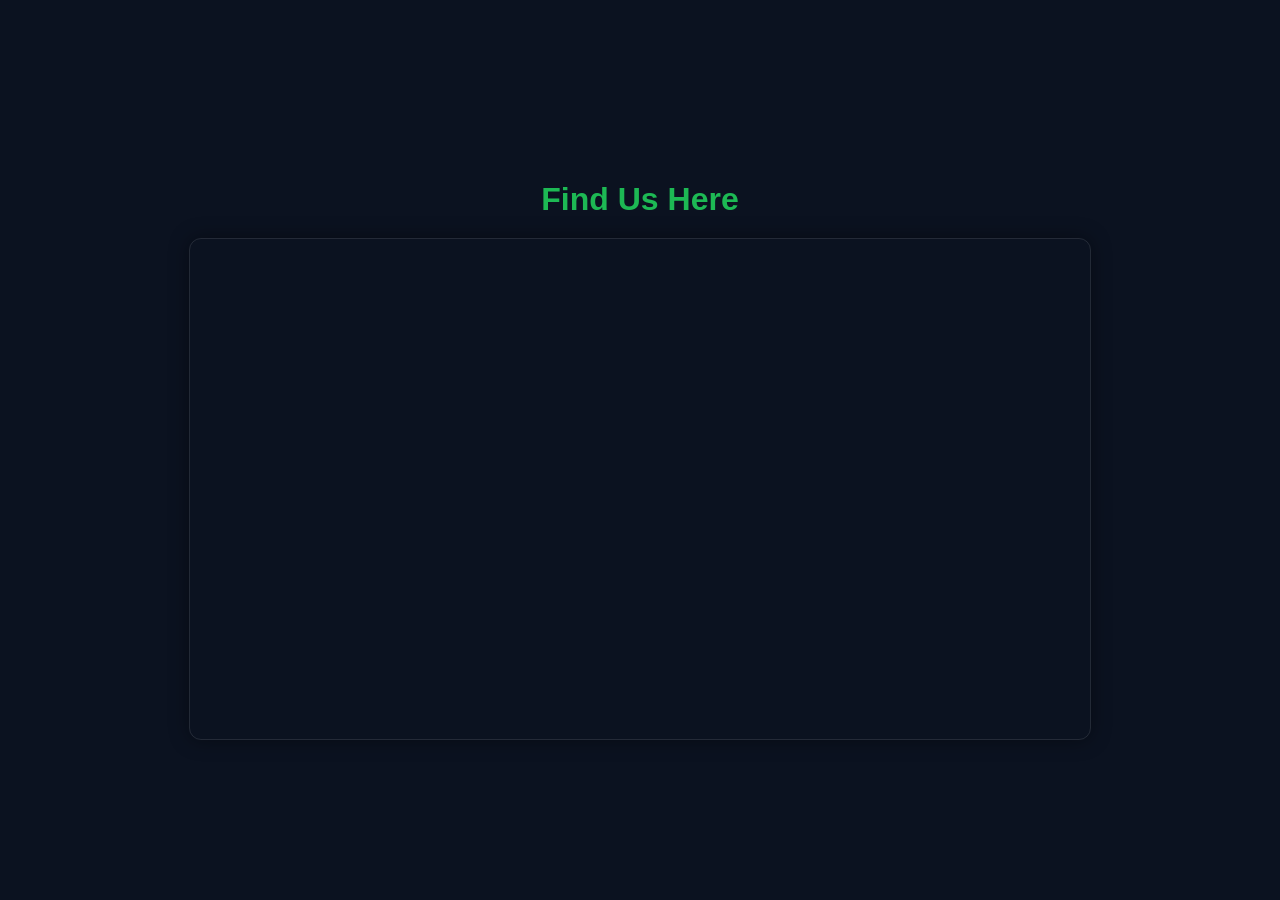
<file: index.html>
﻿<!doctype html>
<html lang="en">
<head>
    <link rel="icon" type="image/png" href="com.png">
  <meta charset="utf-8">
  <meta name="viewport" content="width=device-width, initial-scale=1">
  <title>Our Location | Company Name</title>
  <style>
    body {
      margin: 0;
      font-family: 'Poppins', sans-serif;
      background-color: #0b1220;
      color: #fff;
      display: flex;
      flex-direction: column;
      align-items: center;
      justify-content: center;
      height: 100vh;
    }

    h1 {
      margin-bottom: 20px;
      color: #1db954;
    }

    .map-container {
      width: 90%;
      max-width: 900px;
      height: 500px;
      border-radius: 12px;
      overflow: hidden;
      box-shadow: 0 0 20px rgba(0, 0, 0, 0.4);
      border: 1px solid rgba(255, 255, 255, 0.1);
    }

    iframe {
      width: 100%;
      height: 100%;
      border: none;
    }
  </style>
</head>
<body>
  <h1>Find Us Here</h1>

  <div class="map-container">
    <!-- Replace the src URL below with your companyâ€™s actual map link -->
    <iframe 
      src="https://www.google.com/maps?q=7.495193,79.838043&hl=en&z=15&output=embed"
      allowfullscreen=""
      loading="lazy"
      referrerpolicy="no-referrer-when-downgrade">
    </iframe>
  </div>
</body>
</html>
</file>
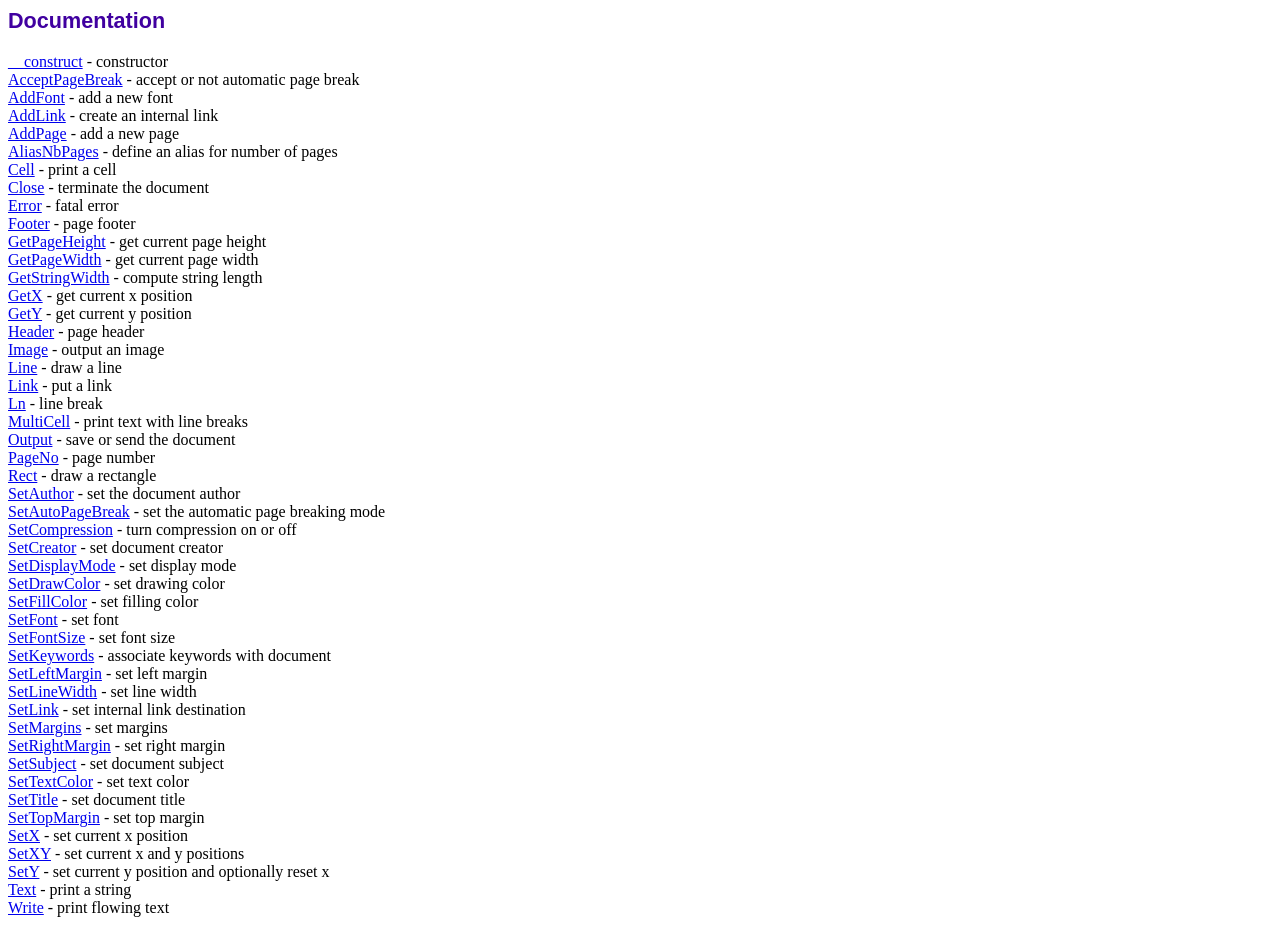
<file: fpdf/doc/index.htm>
<!DOCTYPE html PUBLIC "-//W3C//DTD HTML 4.01 Transitional//EN">
<html>
<head>
<meta http-equiv="Content-Type" content="text/html; charset=UTF-8">
<title>Documentation</title>
<link type="text/css" rel="stylesheet" href="../fpdf.css">
</head>
<body>
<h1>Documentation</h1>
<a href="__construct.htm">__construct</a> - constructor<br>
<a href="acceptpagebreak.htm">AcceptPageBreak</a> - accept or not automatic page break<br>
<a href="addfont.htm">AddFont</a> - add a new font<br>
<a href="addlink.htm">AddLink</a> - create an internal link<br>
<a href="addpage.htm">AddPage</a> - add a new page<br>
<a href="aliasnbpages.htm">AliasNbPages</a> - define an alias for number of pages<br>
<a href="cell.htm">Cell</a> - print a cell<br>
<a href="close.htm">Close</a> - terminate the document<br>
<a href="error.htm">Error</a> - fatal error<br>
<a href="footer.htm">Footer</a> - page footer<br>
<a href="getpageheight.htm">GetPageHeight</a> - get current page height<br>
<a href="getpagewidth.htm">GetPageWidth</a> - get current page width<br>
<a href="getstringwidth.htm">GetStringWidth</a> - compute string length<br>
<a href="getx.htm">GetX</a> - get current x position<br>
<a href="gety.htm">GetY</a> - get current y position<br>
<a href="header.htm">Header</a> - page header<br>
<a href="image.htm">Image</a> - output an image<br>
<a href="line.htm">Line</a> - draw a line<br>
<a href="link.htm">Link</a> - put a link<br>
<a href="ln.htm">Ln</a> - line break<br>
<a href="multicell.htm">MultiCell</a> - print text with line breaks<br>
<a href="output.htm">Output</a> - save or send the document<br>
<a href="pageno.htm">PageNo</a> - page number<br>
<a href="rect.htm">Rect</a> - draw a rectangle<br>
<a href="setauthor.htm">SetAuthor</a> - set the document author<br>
<a href="setautopagebreak.htm">SetAutoPageBreak</a> - set the automatic page breaking mode<br>
<a href="setcompression.htm">SetCompression</a> - turn compression on or off<br>
<a href="setcreator.htm">SetCreator</a> - set document creator<br>
<a href="setdisplaymode.htm">SetDisplayMode</a> - set display mode<br>
<a href="setdrawcolor.htm">SetDrawColor</a> - set drawing color<br>
<a href="setfillcolor.htm">SetFillColor</a> - set filling color<br>
<a href="setfont.htm">SetFont</a> - set font<br>
<a href="setfontsize.htm">SetFontSize</a> - set font size<br>
<a href="setkeywords.htm">SetKeywords</a> - associate keywords with document<br>
<a href="setleftmargin.htm">SetLeftMargin</a> - set left margin<br>
<a href="setlinewidth.htm">SetLineWidth</a> - set line width<br>
<a href="setlink.htm">SetLink</a> - set internal link destination<br>
<a href="setmargins.htm">SetMargins</a> - set margins<br>
<a href="setrightmargin.htm">SetRightMargin</a> - set right margin<br>
<a href="setsubject.htm">SetSubject</a> - set document subject<br>
<a href="settextcolor.htm">SetTextColor</a> - set text color<br>
<a href="settitle.htm">SetTitle</a> - set document title<br>
<a href="settopmargin.htm">SetTopMargin</a> - set top margin<br>
<a href="setx.htm">SetX</a> - set current x position<br>
<a href="setxy.htm">SetXY</a> - set current x and y positions<br>
<a href="sety.htm">SetY</a> - set current y position and optionally reset x<br>
<a href="text.htm">Text</a> - print a string<br>
<a href="write.htm">Write</a> - print flowing text<br>
</body>
</html>
</file>
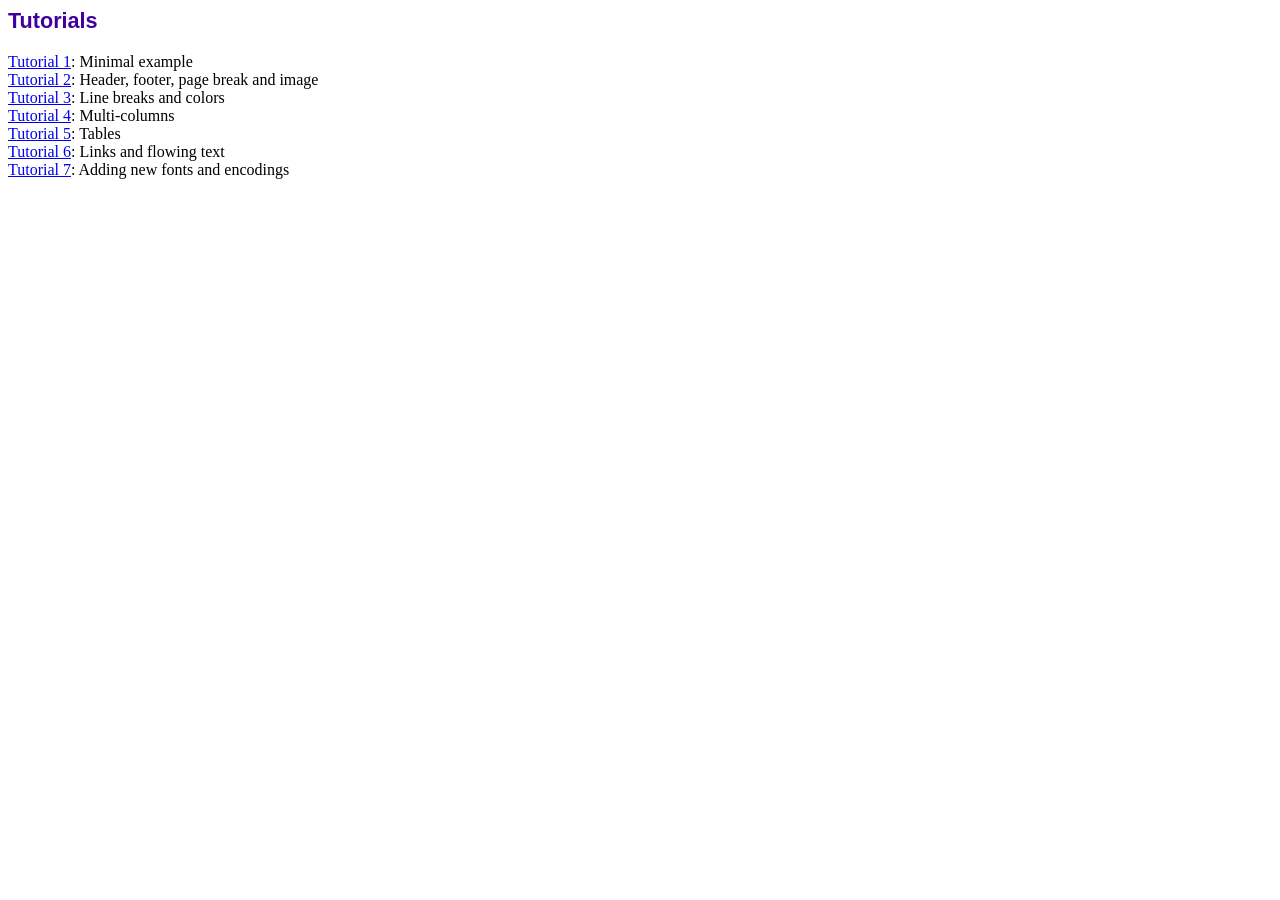
<file: fpdf/tutorial/index.htm>
<!DOCTYPE html PUBLIC "-//W3C//DTD HTML 4.01 Transitional//EN">
<html>
<head>
<meta http-equiv="Content-Type" content="text/html; charset=UTF-8">
<title>Tutorials</title>
<link type="text/css" rel="stylesheet" href="../fpdf.css">
</head>
<body>
<h1>Tutorials</h1>
<ul style="list-style-type:none; margin-left:0; padding-left:0">
<li><a href="tuto1.htm">Tutorial 1</a>: Minimal example</li>
<li><a href="tuto2.htm">Tutorial 2</a>: Header, footer, page break and image</li>
<li><a href="tuto3.htm">Tutorial 3</a>: Line breaks and colors</li>
<li><a href="tuto4.htm">Tutorial 4</a>: Multi-columns</li>
<li><a href="tuto5.htm">Tutorial 5</a>: Tables</li>
<li><a href="tuto6.htm">Tutorial 6</a>: Links and flowing text</li>
<li><a href="tuto7.htm">Tutorial 7</a>: Adding new fonts and encodings</li>
</ul>
</body>
</html>
</file>
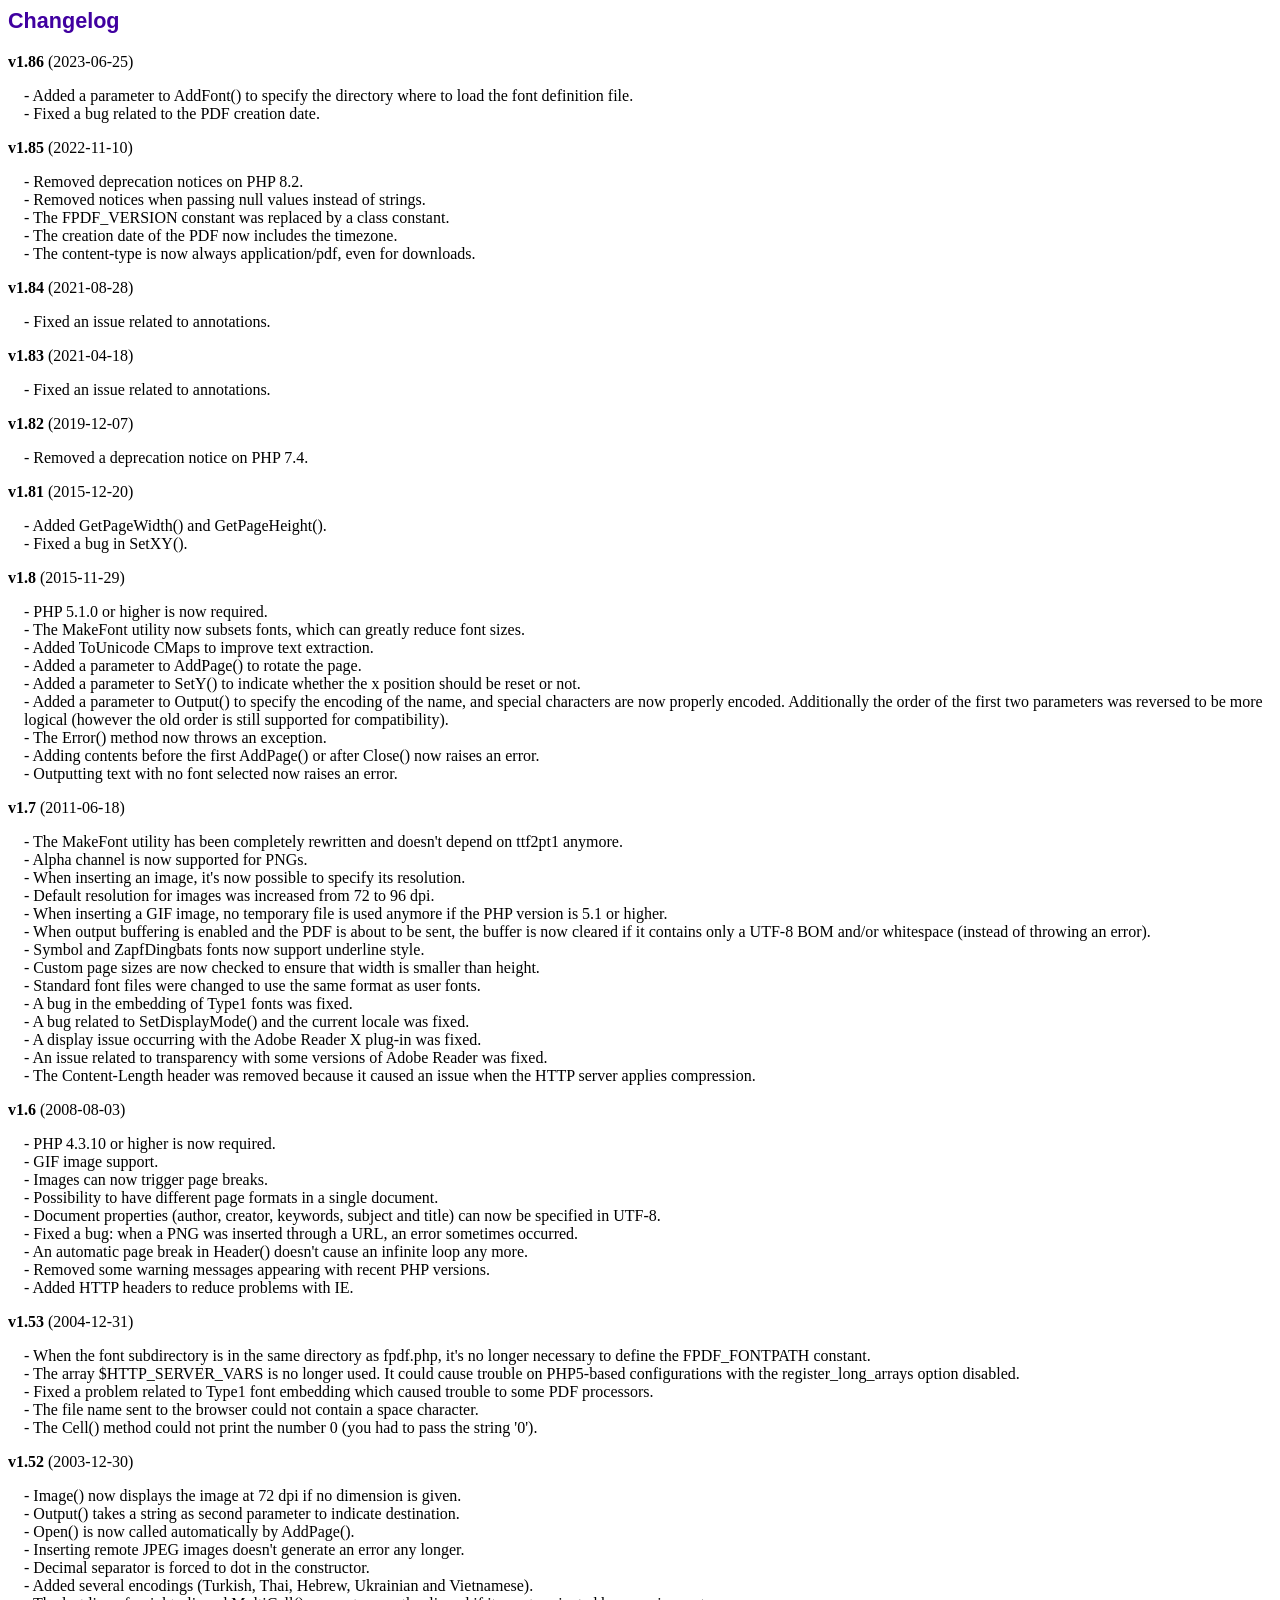
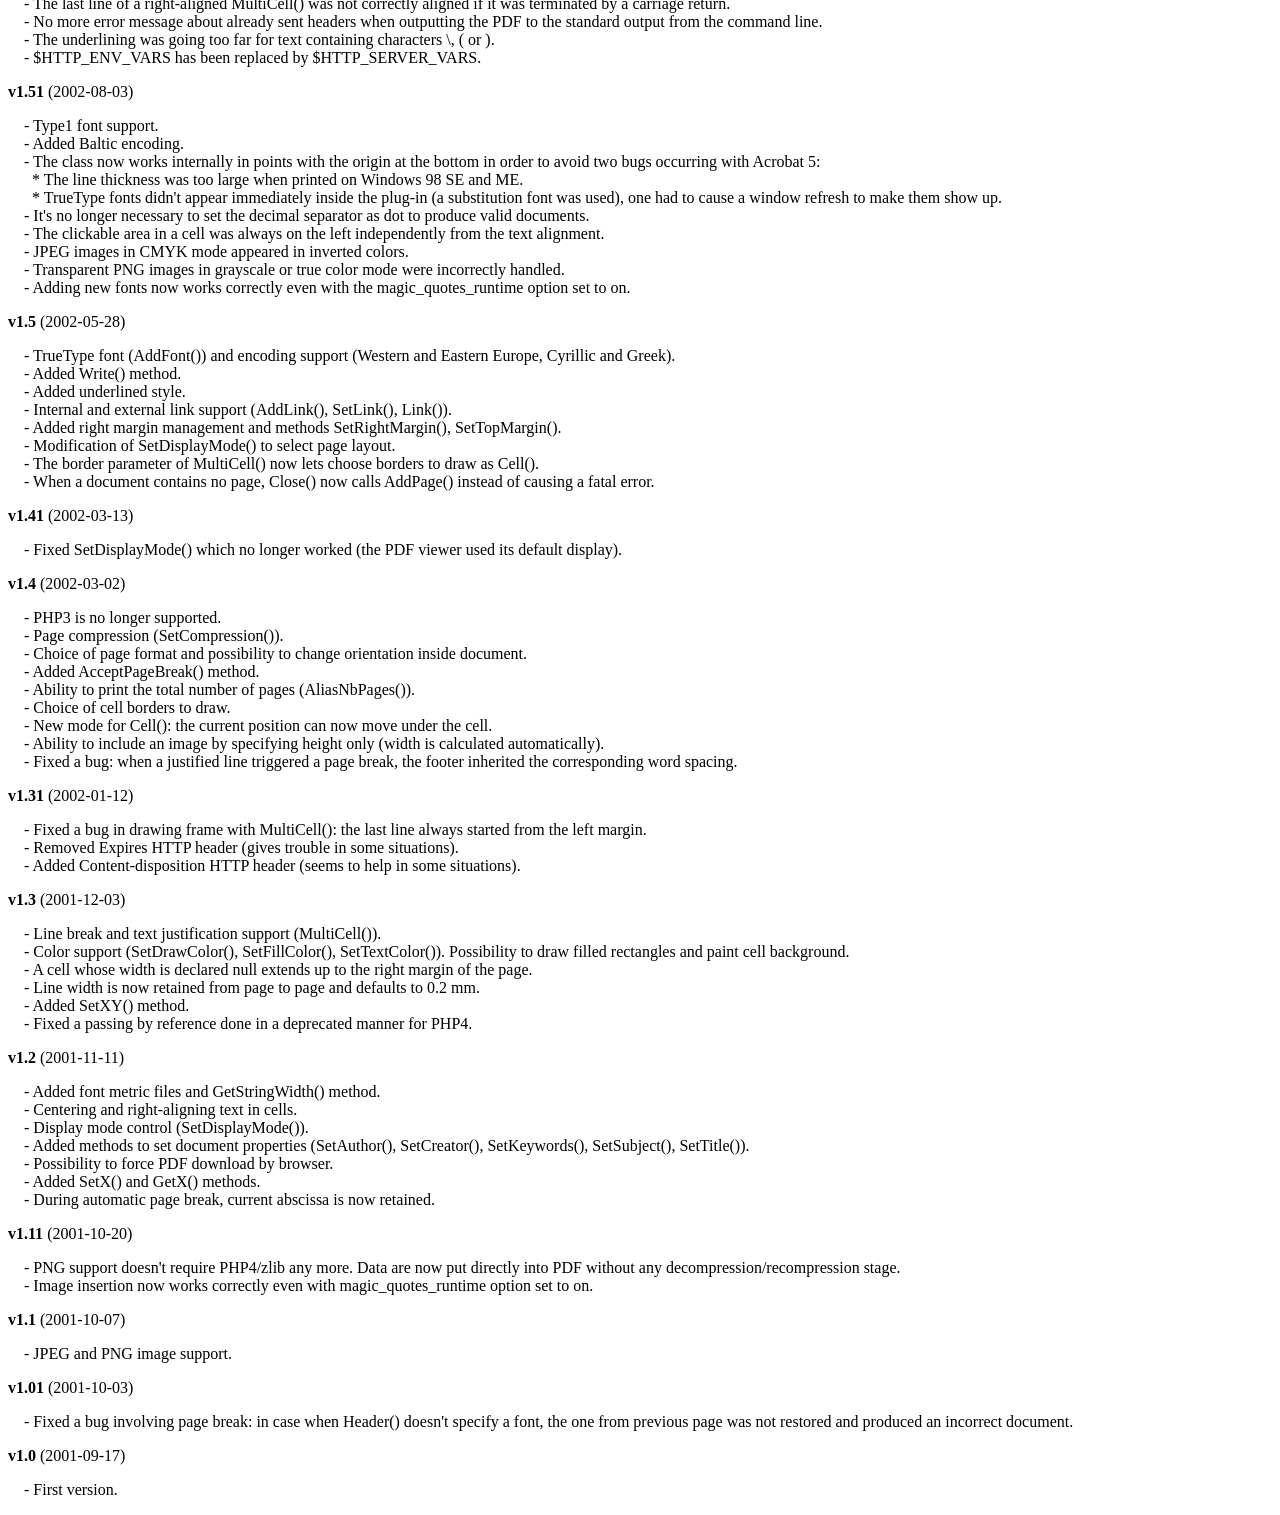
<file: fpdf/changelog.htm>
<!DOCTYPE html PUBLIC "-//W3C//DTD HTML 4.01 Transitional//EN">
<html>
<head>
<meta http-equiv="Content-Type" content="text/html; charset=UTF-8">
<title>Changelog</title>
<link type="text/css" rel="stylesheet" href="fpdf.css">
<style type="text/css">
dd {margin:1em 0 1em 1em}
</style>
</head>
<body>
<h1>Changelog</h1>
<dl>
<dt><strong>v1.86</strong> (2023-06-25)</dt>
<dd>
- Added a parameter to AddFont() to specify the directory where to load the font definition file.<br>
- Fixed a bug related to the PDF creation date.<br>
</dd>
<dt><strong>v1.85</strong> (2022-11-10)</dt>
<dd>
- Removed deprecation notices on PHP 8.2.<br>
- Removed notices when passing null values instead of strings.<br>
- The FPDF_VERSION constant was replaced by a class constant.<br>
- The creation date of the PDF now includes the timezone.<br>
- The content-type is now always application/pdf, even for downloads.<br>
</dd>
<dt><strong>v1.84</strong> (2021-08-28)</dt>
<dd>
- Fixed an issue related to annotations.<br>
</dd>
<dt><strong>v1.83</strong> (2021-04-18)</dt>
<dd>
- Fixed an issue related to annotations.<br>
</dd>
<dt><strong>v1.82</strong> (2019-12-07)</dt>
<dd>
- Removed a deprecation notice on PHP 7.4.<br>
</dd>
<dt><strong>v1.81</strong> (2015-12-20)</dt>
<dd>
- Added GetPageWidth() and GetPageHeight().<br>
- Fixed a bug in SetXY().<br>
</dd>
<dt><strong>v1.8</strong> (2015-11-29)</dt>
<dd>
- PHP 5.1.0 or higher is now required.<br>
- The MakeFont utility now subsets fonts, which can greatly reduce font sizes.<br>
- Added ToUnicode CMaps to improve text extraction.<br>
- Added a parameter to AddPage() to rotate the page.<br>
- Added a parameter to SetY() to indicate whether the x position should be reset or not.<br>
- Added a parameter to Output() to specify the encoding of the name, and special characters are now properly encoded. Additionally the order of the first two parameters was reversed to be more logical (however the old order is still supported for compatibility).<br>
- The Error() method now throws an exception.<br>
- Adding contents before the first AddPage() or after Close() now raises an error.<br>
- Outputting text with no font selected now raises an error.<br>
</dd>
<dt><strong>v1.7</strong> (2011-06-18)</dt>
<dd>
- The MakeFont utility has been completely rewritten and doesn't depend on ttf2pt1 anymore.<br>
- Alpha channel is now supported for PNGs.<br>
- When inserting an image, it's now possible to specify its resolution.<br>
- Default resolution for images was increased from 72 to 96 dpi.<br>
- When inserting a GIF image, no temporary file is used anymore if the PHP version is 5.1 or higher.<br>
- When output buffering is enabled and the PDF is about to be sent, the buffer is now cleared if it contains only a UTF-8 BOM and/or whitespace (instead of throwing an error).<br>
- Symbol and ZapfDingbats fonts now support underline style.<br>
- Custom page sizes are now checked to ensure that width is smaller than height.<br>
- Standard font files were changed to use the same format as user fonts.<br>
- A bug in the embedding of Type1 fonts was fixed.<br>
- A bug related to SetDisplayMode() and the current locale was fixed.<br>
- A display issue occurring with the Adobe Reader X plug-in was fixed.<br>
- An issue related to transparency with some versions of Adobe Reader was fixed.<br>
- The Content-Length header was removed because it caused an issue when the HTTP server applies compression.<br>
</dd>
<dt><strong>v1.6</strong> (2008-08-03)</dt>
<dd>
- PHP 4.3.10 or higher is now required.<br>
- GIF image support.<br>
- Images can now trigger page breaks.<br>
- Possibility to have different page formats in a single document.<br>
- Document properties (author, creator, keywords, subject and title) can now be specified in UTF-8.<br>
- Fixed a bug: when a PNG was inserted through a URL, an error sometimes occurred.<br>
- An automatic page break in Header() doesn't cause an infinite loop any more.<br>
- Removed some warning messages appearing with recent PHP versions.<br>
- Added HTTP headers to reduce problems with IE.<br>
</dd>
<dt><strong>v1.53</strong> (2004-12-31)</dt>
<dd>
- When the font subdirectory is in the same directory as fpdf.php, it's no longer necessary to define the FPDF_FONTPATH constant.<br>
- The array $HTTP_SERVER_VARS is no longer used. It could cause trouble on PHP5-based configurations with the register_long_arrays option disabled.<br>
- Fixed a problem related to Type1 font embedding which caused trouble to some PDF processors.<br>
- The file name sent to the browser could not contain a space character.<br>
- The Cell() method could not print the number 0 (you had to pass the string '0').<br>
</dd>
<dt><strong>v1.52</strong> (2003-12-30)</dt>
<dd>
- Image() now displays the image at 72 dpi if no dimension is given.<br>
- Output() takes a string as second parameter to indicate destination.<br>
- Open() is now called automatically by AddPage().<br>
- Inserting remote JPEG images doesn't generate an error any longer.<br>
- Decimal separator is forced to dot in the constructor.<br>
- Added several encodings (Turkish, Thai, Hebrew, Ukrainian and Vietnamese).<br>
- The last line of a right-aligned MultiCell() was not correctly aligned if it was terminated by a carriage return.<br>
- No more error message about already sent headers when outputting the PDF to the standard output from the command line.<br>
- The underlining was going too far for text containing characters \, ( or ).<br>
- $HTTP_ENV_VARS has been replaced by $HTTP_SERVER_VARS.<br>
</dd>
<dt><strong>v1.51</strong> (2002-08-03)</dt>
<dd>
- Type1 font support.<br>
- Added Baltic encoding.<br>
- The class now works internally in points with the origin at the bottom in order to avoid two bugs occurring with Acrobat 5:<br>&nbsp;&nbsp;* The line thickness was too large when printed on Windows 98 SE and ME.<br>&nbsp;&nbsp;* TrueType fonts didn't appear immediately inside the plug-in (a substitution font was used), one had to cause a window refresh to make them show up.<br>
- It's no longer necessary to set the decimal separator as dot to produce valid documents.<br>
- The clickable area in a cell was always on the left independently from the text alignment.<br>
- JPEG images in CMYK mode appeared in inverted colors.<br>
- Transparent PNG images in grayscale or true color mode were incorrectly handled.<br>
- Adding new fonts now works correctly even with the magic_quotes_runtime option set to on.<br>
</dd>
<dt><strong>v1.5</strong> (2002-05-28)</dt>
<dd>
- TrueType font (AddFont()) and encoding support (Western and Eastern Europe, Cyrillic and Greek).<br>
- Added Write() method.<br>
- Added underlined style.<br>
- Internal and external link support (AddLink(), SetLink(), Link()).<br>
- Added right margin management and methods SetRightMargin(), SetTopMargin().<br>
- Modification of SetDisplayMode() to select page layout.<br>
- The border parameter of MultiCell() now lets choose borders to draw as Cell().<br>
- When a document contains no page, Close() now calls AddPage() instead of causing a fatal error.<br>
</dd>
<dt><strong>v1.41</strong> (2002-03-13)</dt>
<dd>
- Fixed SetDisplayMode() which no longer worked (the PDF viewer used its default display).<br>
</dd>
<dt><strong>v1.4</strong> (2002-03-02)</dt>
<dd>
- PHP3 is no longer supported.<br>
- Page compression (SetCompression()).<br>
- Choice of page format and possibility to change orientation inside document.<br>
- Added AcceptPageBreak() method.<br>
- Ability to print the total number of pages (AliasNbPages()).<br>
- Choice of cell borders to draw.<br>
- New mode for Cell(): the current position can now move under the cell.<br>
- Ability to include an image by specifying height only (width is calculated automatically).<br>
- Fixed a bug: when a justified line triggered a page break, the footer inherited the corresponding word spacing.<br>
</dd>
<dt><strong>v1.31</strong> (2002-01-12)</dt>
<dd>
- Fixed a bug in drawing frame with MultiCell(): the last line always started from the left margin.<br>
- Removed Expires HTTP header (gives trouble in some situations).<br>
- Added Content-disposition HTTP header (seems to help in some situations).<br>
</dd>
<dt><strong>v1.3</strong> (2001-12-03)</dt>
<dd>
- Line break and text justification support (MultiCell()).<br>
- Color support (SetDrawColor(), SetFillColor(), SetTextColor()). Possibility to draw filled rectangles and paint cell background.<br>
- A cell whose width is declared null extends up to the right margin of the page.<br>
- Line width is now retained from page to page and defaults to 0.2 mm.<br>
- Added SetXY() method.<br>
- Fixed a passing by reference done in a deprecated manner for PHP4.<br>
</dd>
<dt><strong>v1.2</strong> (2001-11-11)</dt>
<dd>
- Added font metric files and GetStringWidth() method.<br>
- Centering and right-aligning text in cells.<br>
- Display mode control (SetDisplayMode()).<br>
- Added methods to set document properties (SetAuthor(), SetCreator(), SetKeywords(), SetSubject(), SetTitle()).<br>
- Possibility to force PDF download by browser.<br>
- Added SetX() and GetX() methods.<br>
- During automatic page break, current abscissa is now retained.<br>
</dd>
<dt><strong>v1.11</strong> (2001-10-20)</dt>
<dd>
- PNG support doesn't require PHP4/zlib any more. Data are now put directly into PDF without any decompression/recompression stage.<br>
- Image insertion now works correctly even with magic_quotes_runtime option set to on.<br>
</dd>
<dt><strong>v1.1</strong> (2001-10-07)</dt>
<dd>
- JPEG and PNG image support.<br>
</dd>
<dt><strong>v1.01</strong> (2001-10-03)</dt>
<dd>
- Fixed a bug involving page break: in case when Header() doesn't specify a font, the one from previous page was not restored and produced an incorrect document.<br>
</dd>
<dt><strong>v1.0</strong> (2001-09-17)</dt>
<dd>
- First version.<br>
</dd>
</dl>
</body>
</html>
</file>
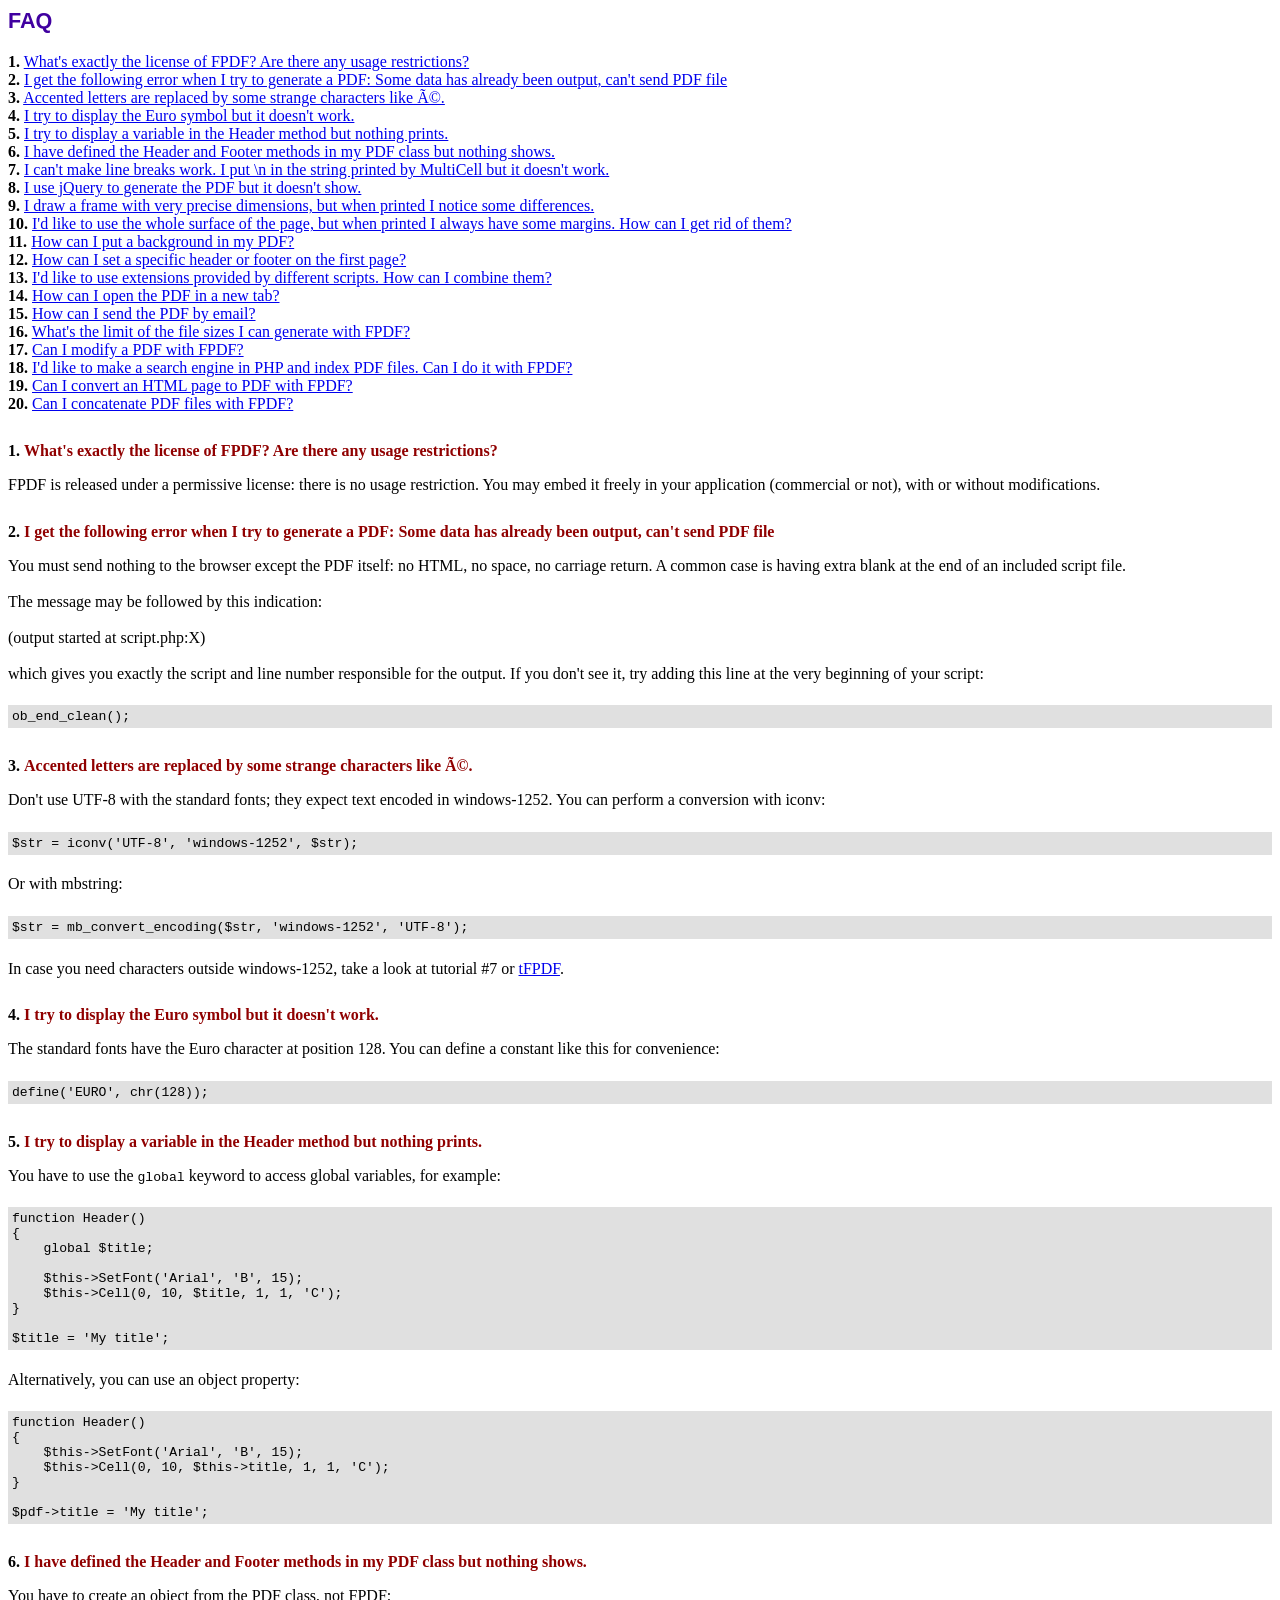
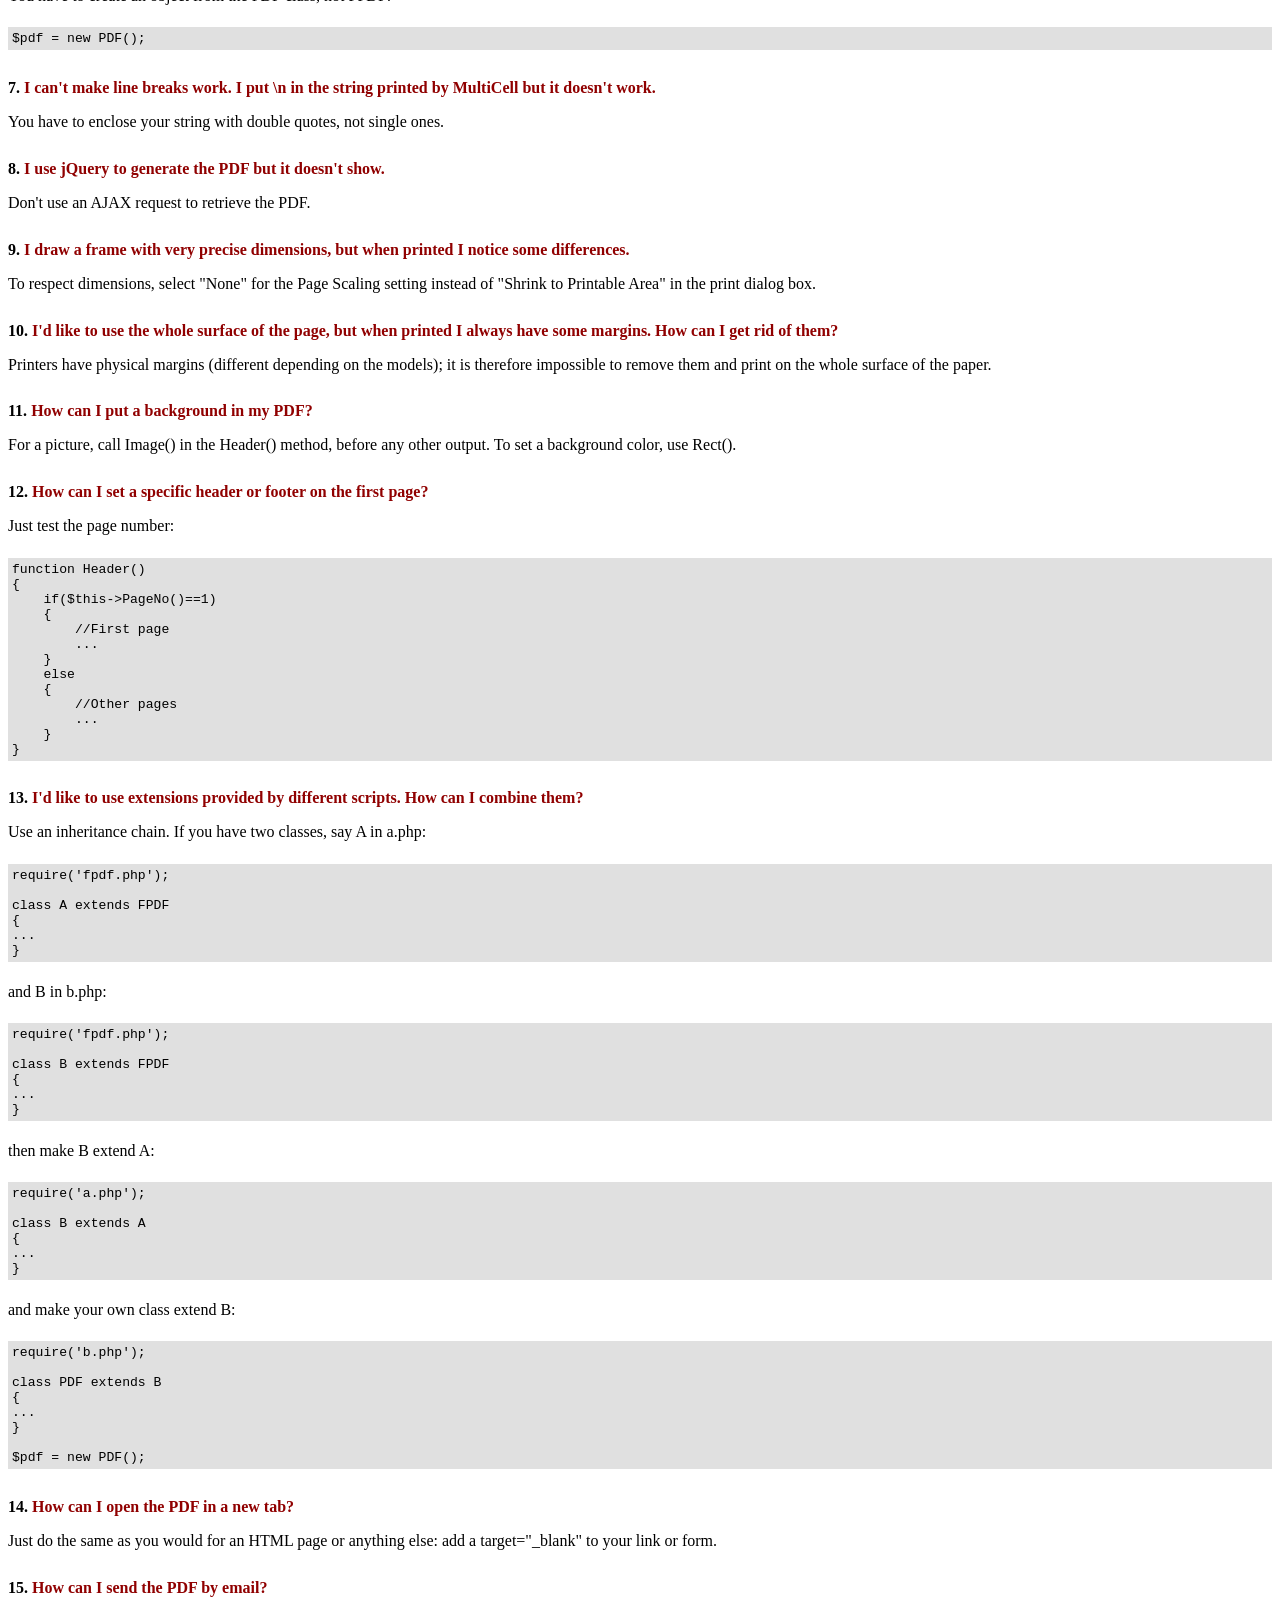
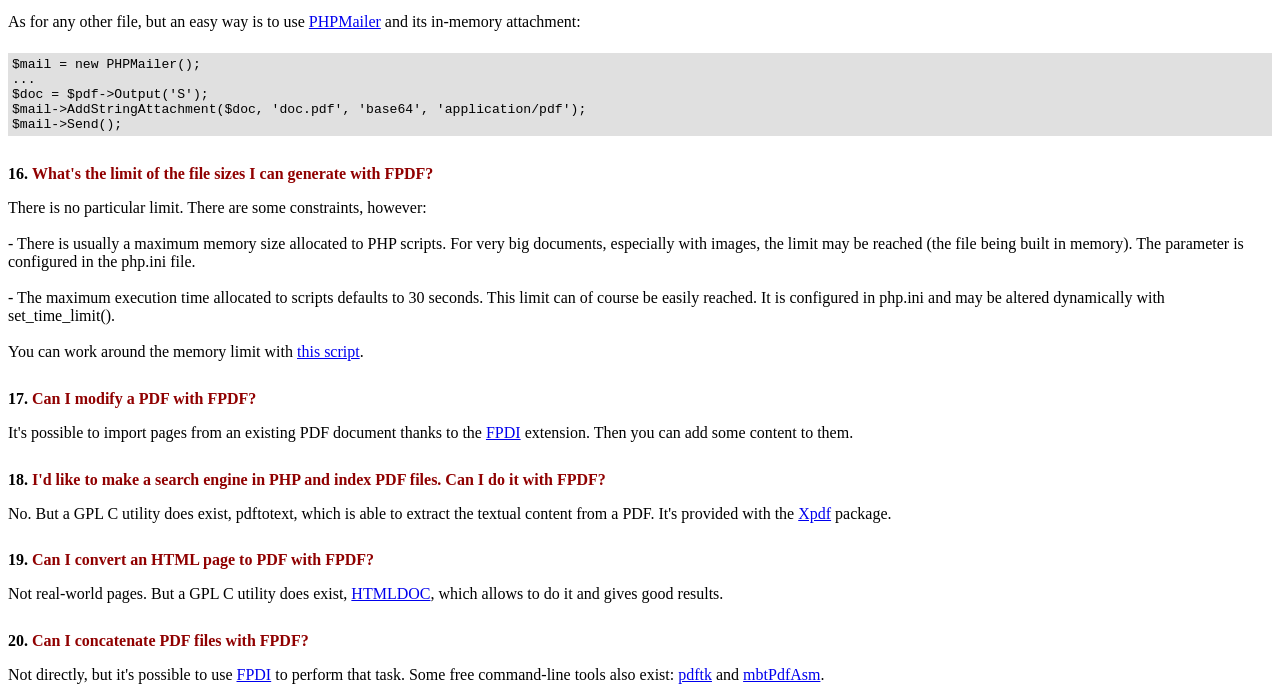
<file: fpdf/FAQ.htm>
<!DOCTYPE html PUBLIC "-//W3C//DTD HTML 4.01 Transitional//EN">
<html>
<head>
<meta http-equiv="Content-Type" content="text/html; charset=UTF-8">
<title>FAQ</title>
<link type="text/css" rel="stylesheet" href="fpdf.css">
<style type="text/css">
ul {list-style-type:none; margin:0; padding:0}
ul#answers li {margin-top:1.8em}
.question {font-weight:bold; color:#900000}
</style>
</head>
<body>
<h1>FAQ</h1>
<ul>
<li><b>1.</b> <a href='#q1'>What's exactly the license of FPDF? Are there any usage restrictions?</a></li>
<li><b>2.</b> <a href='#q2'>I get the following error when I try to generate a PDF: Some data has already been output, can't send PDF file</a></li>
<li><b>3.</b> <a href='#q3'>Accented letters are replaced by some strange characters like Ã©.</a></li>
<li><b>4.</b> <a href='#q4'>I try to display the Euro symbol but it doesn't work.</a></li>
<li><b>5.</b> <a href='#q5'>I try to display a variable in the Header method but nothing prints.</a></li>
<li><b>6.</b> <a href='#q6'>I have defined the Header and Footer methods in my PDF class but nothing shows.</a></li>
<li><b>7.</b> <a href='#q7'>I can't make line breaks work. I put \n in the string printed by MultiCell but it doesn't work.</a></li>
<li><b>8.</b> <a href='#q8'>I use jQuery to generate the PDF but it doesn't show.</a></li>
<li><b>9.</b> <a href='#q9'>I draw a frame with very precise dimensions, but when printed I notice some differences.</a></li>
<li><b>10.</b> <a href='#q10'>I'd like to use the whole surface of the page, but when printed I always have some margins. How can I get rid of them?</a></li>
<li><b>11.</b> <a href='#q11'>How can I put a background in my PDF?</a></li>
<li><b>12.</b> <a href='#q12'>How can I set a specific header or footer on the first page?</a></li>
<li><b>13.</b> <a href='#q13'>I'd like to use extensions provided by different scripts. How can I combine them?</a></li>
<li><b>14.</b> <a href='#q14'>How can I open the PDF in a new tab?</a></li>
<li><b>15.</b> <a href='#q15'>How can I send the PDF by email?</a></li>
<li><b>16.</b> <a href='#q16'>What's the limit of the file sizes I can generate with FPDF?</a></li>
<li><b>17.</b> <a href='#q17'>Can I modify a PDF with FPDF?</a></li>
<li><b>18.</b> <a href='#q18'>I'd like to make a search engine in PHP and index PDF files. Can I do it with FPDF?</a></li>
<li><b>19.</b> <a href='#q19'>Can I convert an HTML page to PDF with FPDF?</a></li>
<li><b>20.</b> <a href='#q20'>Can I concatenate PDF files with FPDF?</a></li>
</ul>

<ul id='answers'>
<li id='q1'>
<p><b>1.</b> <span class='question'>What's exactly the license of FPDF? Are there any usage restrictions?</span></p>
FPDF is released under a permissive license: there is no usage restriction. You may embed it
freely in your application (commercial or not), with or without modifications.
</li>

<li id='q2'>
<p><b>2.</b> <span class='question'>I get the following error when I try to generate a PDF: Some data has already been output, can't send PDF file</span></p>
You must send nothing to the browser except the PDF itself: no HTML, no space, no carriage return. A common
case is having extra blank at the end of an included script file.<br>
<br>
The message may be followed by this indication:<br>
<br>
(output started at script.php:X)<br>
<br>
which gives you exactly the script and line number responsible for the output. If you don't see it,
try adding this line at the very beginning of your script:
<div class="doc-source">
<pre><code>ob_end_clean();</code></pre>
</div>
</li>

<li id='q3'>
<p><b>3.</b> <span class='question'>Accented letters are replaced by some strange characters like Ã©.</span></p>
Don't use UTF-8 with the standard fonts; they expect text encoded in windows-1252.
You can perform a conversion with iconv:
<div class="doc-source">
<pre><code>$str = iconv('UTF-8', 'windows-1252', $str);</code></pre>
</div>
Or with mbstring:
<div class="doc-source">
<pre><code>$str = mb_convert_encoding($str, 'windows-1252', 'UTF-8');</code></pre>
</div>
In case you need characters outside windows-1252, take a look at tutorial #7 or
<a href="http://www.fpdf.org/?go=script&amp;id=92" target="_blank">tFPDF</a>.
</li>

<li id='q4'>
<p><b>4.</b> <span class='question'>I try to display the Euro symbol but it doesn't work.</span></p>
The standard fonts have the Euro character at position 128. You can define a constant like this
for convenience:
<div class="doc-source">
<pre><code>define('EURO', chr(128));</code></pre>
</div>
</li>

<li id='q5'>
<p><b>5.</b> <span class='question'>I try to display a variable in the Header method but nothing prints.</span></p>
You have to use the <code>global</code> keyword to access global variables, for example:
<div class="doc-source">
<pre><code>function Header()
{
    global $title;

    $this-&gt;SetFont('Arial', 'B', 15);
    $this-&gt;Cell(0, 10, $title, 1, 1, 'C');
}

$title = 'My title';</code></pre>
</div>
Alternatively, you can use an object property:
<div class="doc-source">
<pre><code>function Header()
{
    $this-&gt;SetFont('Arial', 'B', 15);
    $this-&gt;Cell(0, 10, $this-&gt;title, 1, 1, 'C');
}

$pdf-&gt;title = 'My title';</code></pre>
</div>
</li>

<li id='q6'>
<p><b>6.</b> <span class='question'>I have defined the Header and Footer methods in my PDF class but nothing shows.</span></p>
You have to create an object from the PDF class, not FPDF:
<div class="doc-source">
<pre><code>$pdf = new PDF();</code></pre>
</div>
</li>

<li id='q7'>
<p><b>7.</b> <span class='question'>I can't make line breaks work. I put \n in the string printed by MultiCell but it doesn't work.</span></p>
You have to enclose your string with double quotes, not single ones.
</li>

<li id='q8'>
<p><b>8.</b> <span class='question'>I use jQuery to generate the PDF but it doesn't show.</span></p>
Don't use an AJAX request to retrieve the PDF.
</li>

<li id='q9'>
<p><b>9.</b> <span class='question'>I draw a frame with very precise dimensions, but when printed I notice some differences.</span></p>
To respect dimensions, select "None" for the Page Scaling setting instead of "Shrink to Printable Area" in the print dialog box.
</li>

<li id='q10'>
<p><b>10.</b> <span class='question'>I'd like to use the whole surface of the page, but when printed I always have some margins. How can I get rid of them?</span></p>
Printers have physical margins (different depending on the models); it is therefore impossible to remove
them and print on the whole surface of the paper.
</li>

<li id='q11'>
<p><b>11.</b> <span class='question'>How can I put a background in my PDF?</span></p>
For a picture, call Image() in the Header() method, before any other output. To set a background color, use Rect().
</li>

<li id='q12'>
<p><b>12.</b> <span class='question'>How can I set a specific header or footer on the first page?</span></p>
Just test the page number:
<div class="doc-source">
<pre><code>function Header()
{
    if($this-&gt;PageNo()==1)
    {
        //First page
        ...
    }
    else
    {
        //Other pages
        ...
    }
}</code></pre>
</div>
</li>

<li id='q13'>
<p><b>13.</b> <span class='question'>I'd like to use extensions provided by different scripts. How can I combine them?</span></p>
Use an inheritance chain. If you have two classes, say A in a.php:
<div class="doc-source">
<pre><code>require('fpdf.php');

class A extends FPDF
{
...
}</code></pre>
</div>
and B in b.php:
<div class="doc-source">
<pre><code>require('fpdf.php');

class B extends FPDF
{
...
}</code></pre>
</div>
then make B extend A:
<div class="doc-source">
<pre><code>require('a.php');

class B extends A
{
...
}</code></pre>
</div>
and make your own class extend B:
<div class="doc-source">
<pre><code>require('b.php');

class PDF extends B
{
...
}

$pdf = new PDF();</code></pre>
</div>
</li>

<li id='q14'>
<p><b>14.</b> <span class='question'>How can I open the PDF in a new tab?</span></p>
Just do the same as you would for an HTML page or anything else: add a target="_blank" to your link or form.
</li>

<li id='q15'>
<p><b>15.</b> <span class='question'>How can I send the PDF by email?</span></p>
As for any other file, but an easy way is to use <a href="https://github.com/PHPMailer/PHPMailer" target="_blank">PHPMailer</a> and
its in-memory attachment:
<div class="doc-source">
<pre><code>$mail = new PHPMailer();
...
$doc = $pdf-&gt;Output('S');
$mail-&gt;AddStringAttachment($doc, 'doc.pdf', 'base64', 'application/pdf');
$mail-&gt;Send();</code></pre>
</div>
</li>

<li id='q16'>
<p><b>16.</b> <span class='question'>What's the limit of the file sizes I can generate with FPDF?</span></p>
There is no particular limit. There are some constraints, however:
<br>
<br>
- There is usually a maximum memory size allocated to PHP scripts. For very big documents,
especially with images, the limit may be reached (the file being built in memory). The
parameter is configured in the php.ini file.
<br>
<br>
- The maximum execution time allocated to scripts defaults to 30 seconds. This limit can of course
be easily reached. It is configured in php.ini and may be altered dynamically with set_time_limit().
<br>
<br>
You can work around the memory limit with <a href="http://www.fpdf.org/?go=script&amp;id=76" target="_blank">this script</a>.
</li>

<li id='q17'>
<p><b>17.</b> <span class='question'>Can I modify a PDF with FPDF?</span></p>
It's possible to import pages from an existing PDF document thanks to the
<a href="https://www.setasign.com/products/fpdi/about/" target="_blank">FPDI</a> extension.
Then you can add some content to them.
</li>

<li id='q18'>
<p><b>18.</b> <span class='question'>I'd like to make a search engine in PHP and index PDF files. Can I do it with FPDF?</span></p>
No. But a GPL C utility does exist, pdftotext, which is able to extract the textual content from a PDF.
It's provided with the <a href="https://www.xpdfreader.com" target="_blank">Xpdf</a> package.
</li>

<li id='q19'>
<p><b>19.</b> <span class='question'>Can I convert an HTML page to PDF with FPDF?</span></p>
Not real-world pages. But a GPL C utility does exist, <a href="https://www.msweet.org/htmldoc/" target="_blank">HTMLDOC</a>,
which allows to do it and gives good results.
</li>

<li id='q20'>
<p><b>20.</b> <span class='question'>Can I concatenate PDF files with FPDF?</span></p>
Not directly, but it's possible to use <a href="https://www.setasign.com/products/fpdi/demos/concatenate-fake/" target="_blank">FPDI</a>
to perform that task. Some free command-line tools also exist:
<a href="https://www.pdflabs.com/tools/pdftk-the-pdf-toolkit/" target="_blank">pdftk</a> and
<a href="http://thierry.schmit.free.fr/spip/spip.php?article15" target="_blank">mbtPdfAsm</a>.
</li>
</ul>
</body>
</html>
</file>
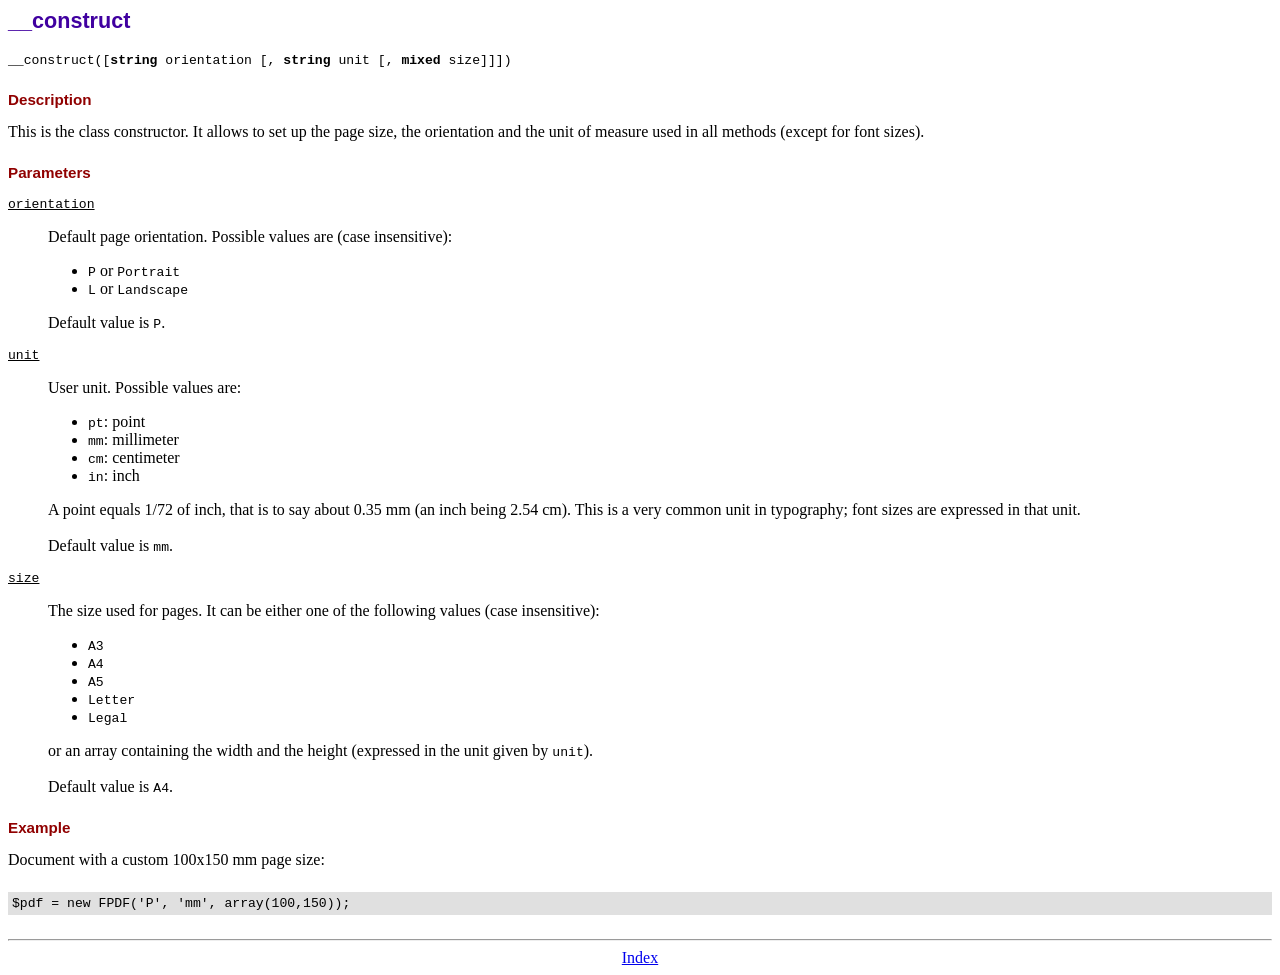
<file: fpdf/doc/__construct.htm>
<!DOCTYPE html PUBLIC "-//W3C//DTD HTML 4.01 Transitional//EN">
<html>
<head>
<meta http-equiv="Content-Type" content="text/html; charset=UTF-8">
<title>__construct</title>
<link type="text/css" rel="stylesheet" href="../fpdf.css">
</head>
<body>
<h1>__construct</h1>
<code>__construct([<b>string</b> orientation [, <b>string</b> unit [, <b>mixed</b> size]]])</code>
<h2>Description</h2>
This is the class constructor. It allows to set up the page size, the orientation and the
unit of measure used in all methods (except for font sizes).
<h2>Parameters</h2>
<dl class="param">
<dt><code>orientation</code></dt>
<dd>
Default page orientation. Possible values are (case insensitive):
<ul>
<li><code>P</code> or <code>Portrait</code></li>
<li><code>L</code> or <code>Landscape</code></li>
</ul>
Default value is <code>P</code>.
</dd>
<dt><code>unit</code></dt>
<dd>
User unit. Possible values are:
<ul>
<li><code>pt</code>: point</li>
<li><code>mm</code>: millimeter</li>
<li><code>cm</code>: centimeter</li>
<li><code>in</code>: inch</li>
</ul>
A point equals 1/72 of inch, that is to say about 0.35 mm (an inch being 2.54 cm). This
is a very common unit in typography; font sizes are expressed in that unit.
<br>
<br>
Default value is <code>mm</code>.
</dd>
<dt><code>size</code></dt>
<dd>
The size used for pages. It can be either one of the following values (case insensitive):
<ul>
<li><code>A3</code></li>
<li><code>A4</code></li>
<li><code>A5</code></li>
<li><code>Letter</code></li>
<li><code>Legal</code></li>
</ul>
or an array containing the width and the height (expressed in the unit given by <code>unit</code>).<br>
<br>
Default value is <code>A4</code>.
</dd>
</dl>
<h2>Example</h2>
Document with a custom 100x150 mm page size:
<div class="doc-source">
<pre><code>$pdf = new FPDF('P', 'mm', array(100,150));</code></pre>
</div>
<hr style="margin-top:1.5em">
<div style="text-align:center"><a href="index.htm">Index</a></div>
</body>
</html>
</file>
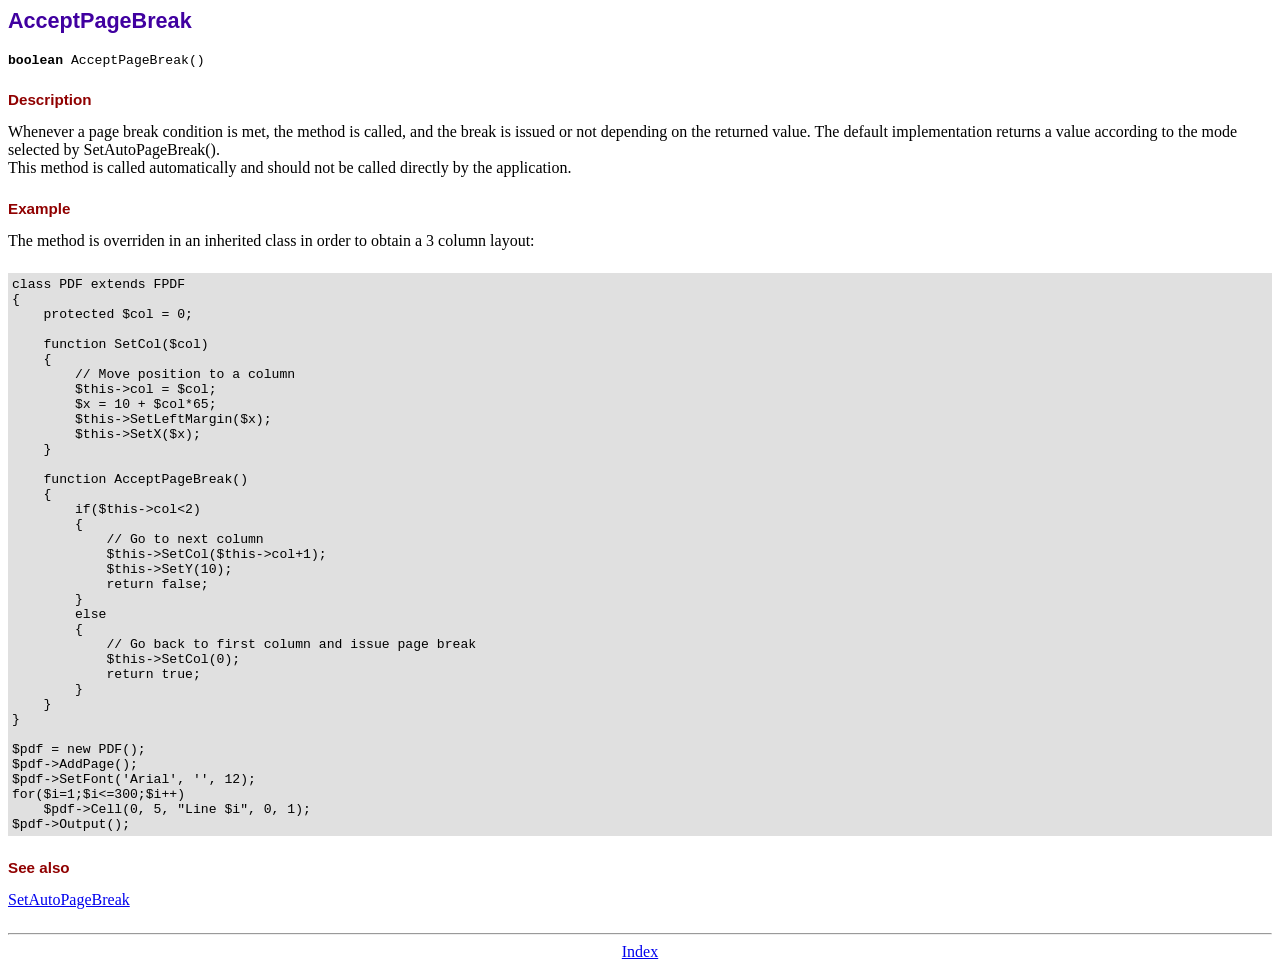
<file: fpdf/doc/acceptpagebreak.htm>
<!DOCTYPE html PUBLIC "-//W3C//DTD HTML 4.01 Transitional//EN">
<html>
<head>
<meta http-equiv="Content-Type" content="text/html; charset=UTF-8">
<title>AcceptPageBreak</title>
<link type="text/css" rel="stylesheet" href="../fpdf.css">
</head>
<body>
<h1>AcceptPageBreak</h1>
<code><b>boolean</b> AcceptPageBreak()</code>
<h2>Description</h2>
Whenever a page break condition is met, the method is called, and the break is issued or not
depending on the returned value. The default implementation returns a value according to the
mode selected by SetAutoPageBreak().
<br>
This method is called automatically and should not be called directly by the application.
<h2>Example</h2>
The method is overriden in an inherited class in order to obtain a 3 column layout:
<div class="doc-source">
<pre><code>class PDF extends FPDF
{
    protected $col = 0;

    function SetCol($col)
    {
        // Move position to a column
        $this-&gt;col = $col;
        $x = 10 + $col*65;
        $this-&gt;SetLeftMargin($x);
        $this-&gt;SetX($x);
    }

    function AcceptPageBreak()
    {
        if($this-&gt;col&lt;2)
        {
            // Go to next column
            $this-&gt;SetCol($this-&gt;col+1);
            $this-&gt;SetY(10);
            return false;
        }
        else
        {
            // Go back to first column and issue page break
            $this-&gt;SetCol(0);
            return true;
        }
    }
}

$pdf = new PDF();
$pdf-&gt;AddPage();
$pdf-&gt;SetFont('Arial', '', 12);
for($i=1;$i&lt;=300;$i++)
    $pdf-&gt;Cell(0, 5, "Line $i", 0, 1);
$pdf-&gt;Output();</code></pre>
</div>
<h2>See also</h2>
<a href="setautopagebreak.htm">SetAutoPageBreak</a>
<hr style="margin-top:1.5em">
<div style="text-align:center"><a href="index.htm">Index</a></div>
</body>
</html>
</file>
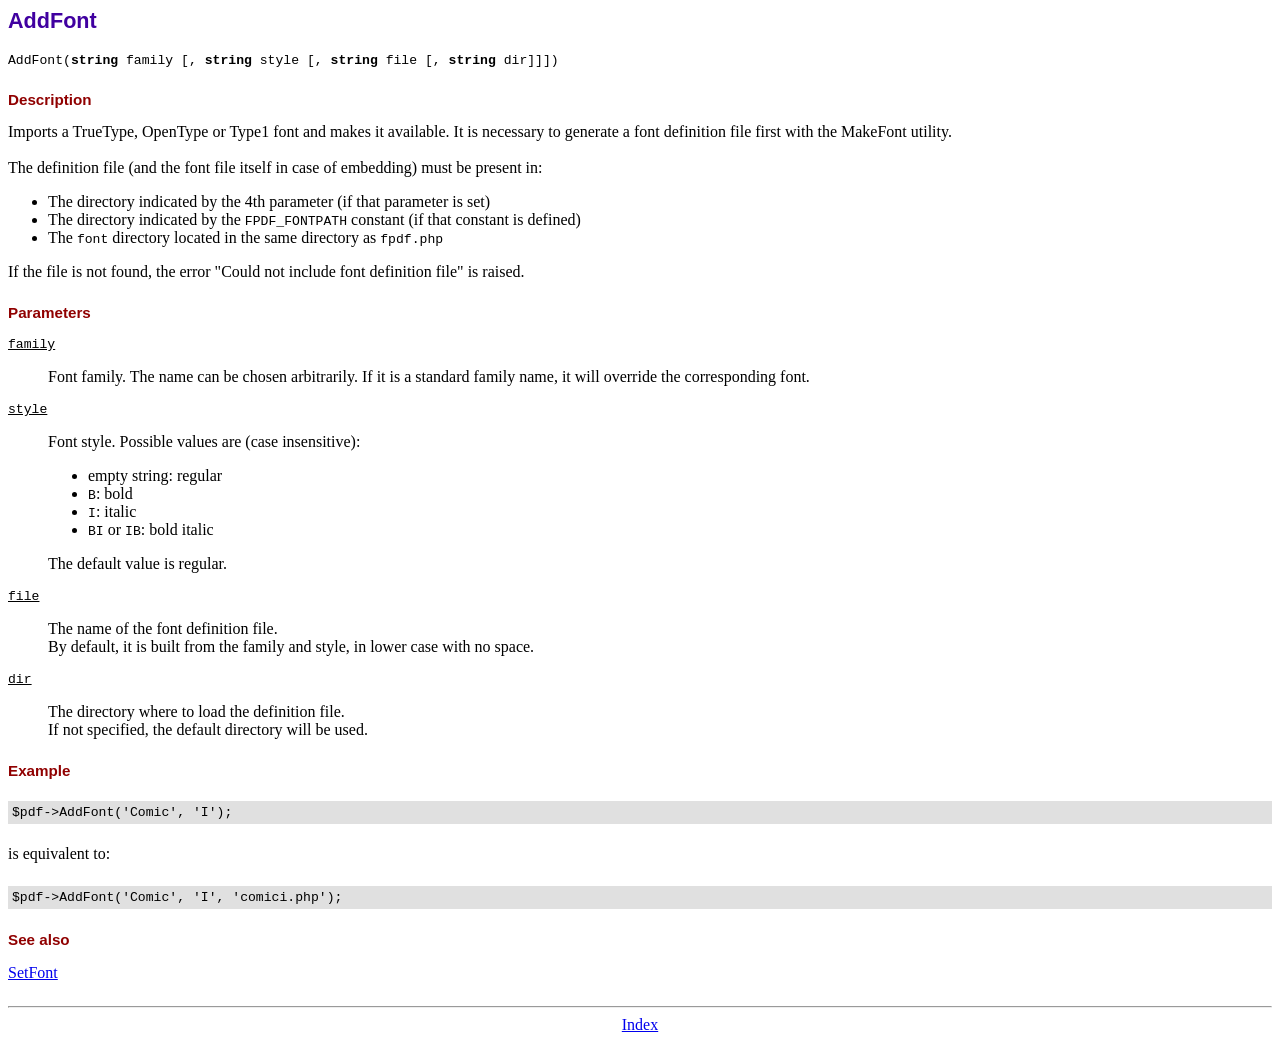
<file: fpdf/doc/addfont.htm>
<!DOCTYPE html PUBLIC "-//W3C//DTD HTML 4.01 Transitional//EN">
<html>
<head>
<meta http-equiv="Content-Type" content="text/html; charset=UTF-8">
<title>AddFont</title>
<link type="text/css" rel="stylesheet" href="../fpdf.css">
</head>
<body>
<h1>AddFont</h1>
<code>AddFont(<b>string</b> family [, <b>string</b> style [, <b>string</b> file [, <b>string</b> dir]]])</code>
<h2>Description</h2>
Imports a TrueType, OpenType or Type1 font and makes it available. It is necessary to generate a font
definition file first with the MakeFont utility.
<br>
<br>
The definition file (and the font file itself in case of embedding) must be present in:
<ul>
<li>The directory indicated by the 4th parameter (if that parameter is set)</li>
<li>The directory indicated by the <code>FPDF_FONTPATH</code> constant (if that constant is defined)</li>
<li>The <code>font</code> directory located in the same directory as <code>fpdf.php</code></li>
</ul>
If the file is not found, the error "Could not include font definition file" is raised.
<h2>Parameters</h2>
<dl class="param">
<dt><code>family</code></dt>
<dd>
Font family. The name can be chosen arbitrarily. If it is a standard family name, it will
override the corresponding font.
</dd>
<dt><code>style</code></dt>
<dd>
Font style. Possible values are (case insensitive):
<ul>
<li>empty string: regular</li>
<li><code>B</code>: bold</li>
<li><code>I</code>: italic</li>
<li><code>BI</code> or <code>IB</code>: bold italic</li>
</ul>
The default value is regular.
</dd>
<dt><code>file</code></dt>
<dd>
The name of the font definition file.
<br>
By default, it is built from the family and style, in lower case with no space.
</dd>
<dt><code>dir</code></dt>
<dd>
The directory where to load the definition file.
<br>
If not specified, the default directory will be used.
</dd>
</dl>
<h2>Example</h2>
<div class="doc-source">
<pre><code>$pdf-&gt;AddFont('Comic', 'I');</code></pre>
</div>
is equivalent to:
<div class="doc-source">
<pre><code>$pdf-&gt;AddFont('Comic', 'I', 'comici.php');</code></pre>
</div>
<h2>See also</h2>
<a href="setfont.htm">SetFont</a>
<hr style="margin-top:1.5em">
<div style="text-align:center"><a href="index.htm">Index</a></div>
</body>
</html>
</file>
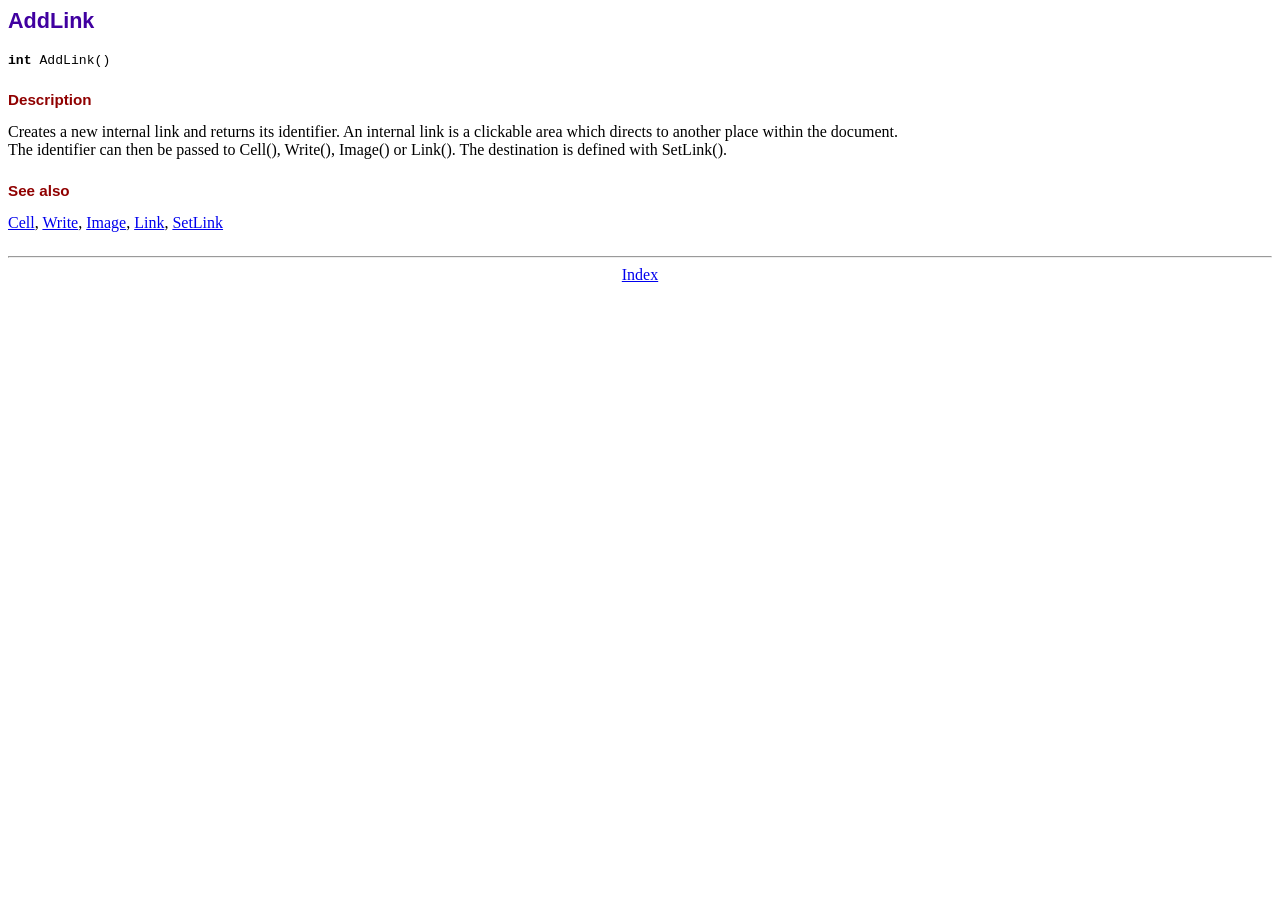
<file: fpdf/doc/addlink.htm>
<!DOCTYPE html PUBLIC "-//W3C//DTD HTML 4.01 Transitional//EN">
<html>
<head>
<meta http-equiv="Content-Type" content="text/html; charset=UTF-8">
<title>AddLink</title>
<link type="text/css" rel="stylesheet" href="../fpdf.css">
</head>
<body>
<h1>AddLink</h1>
<code><b>int</b> AddLink()</code>
<h2>Description</h2>
Creates a new internal link and returns its identifier. An internal link is a clickable area
which directs to another place within the document.
<br>
The identifier can then be passed to Cell(), Write(), Image() or Link(). The destination is
defined with SetLink().
<h2>See also</h2>
<a href="cell.htm">Cell</a>,
<a href="write.htm">Write</a>,
<a href="image.htm">Image</a>,
<a href="link.htm">Link</a>,
<a href="setlink.htm">SetLink</a>
<hr style="margin-top:1.5em">
<div style="text-align:center"><a href="index.htm">Index</a></div>
</body>
</html>
</file>
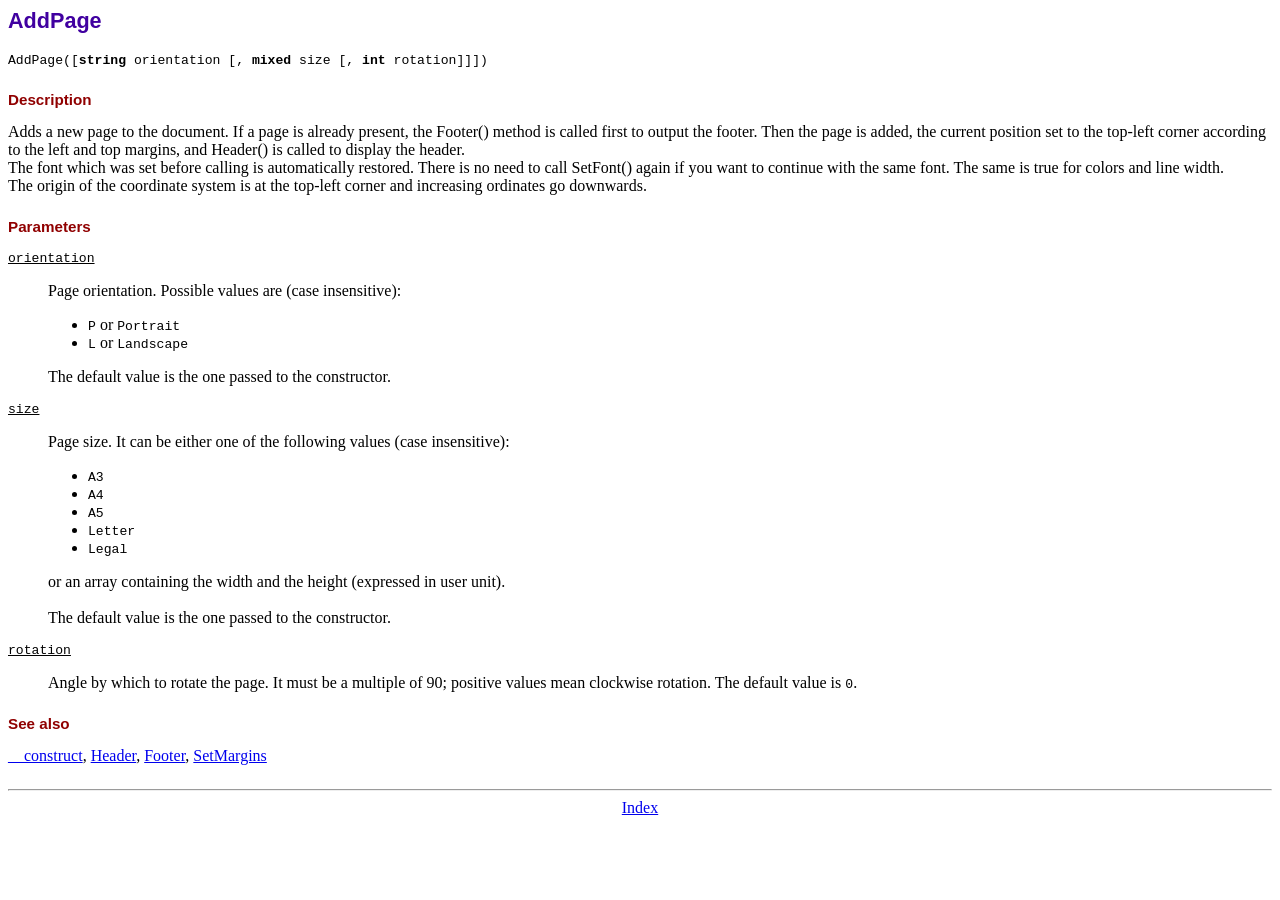
<file: fpdf/doc/addpage.htm>
<!DOCTYPE html PUBLIC "-//W3C//DTD HTML 4.01 Transitional//EN">
<html>
<head>
<meta http-equiv="Content-Type" content="text/html; charset=UTF-8">
<title>AddPage</title>
<link type="text/css" rel="stylesheet" href="../fpdf.css">
</head>
<body>
<h1>AddPage</h1>
<code>AddPage([<b>string</b> orientation [, <b>mixed</b> size [, <b>int</b> rotation]]])</code>
<h2>Description</h2>
Adds a new page to the document. If a page is already present, the Footer() method is called
first to output the footer. Then the page is added, the current position set to the top-left
corner according to the left and top margins, and Header() is called to display the header.
<br>
The font which was set before calling is automatically restored. There is no need to call
SetFont() again if you want to continue with the same font. The same is true for colors and
line width.
<br>
The origin of the coordinate system is at the top-left corner and increasing ordinates go
downwards.
<h2>Parameters</h2>
<dl class="param">
<dt><code>orientation</code></dt>
<dd>
Page orientation. Possible values are (case insensitive):
<ul>
<li><code>P</code> or <code>Portrait</code></li>
<li><code>L</code> or <code>Landscape</code></li>
</ul>
The default value is the one passed to the constructor.
</dd>
<dt><code>size</code></dt>
<dd>
Page size. It can be either one of the following values (case insensitive):
<ul>
<li><code>A3</code></li>
<li><code>A4</code></li>
<li><code>A5</code></li>
<li><code>Letter</code></li>
<li><code>Legal</code></li>
</ul>
or an array containing the width and the height (expressed in user unit).<br>
<br>
The default value is the one passed to the constructor.
</dd>
<dt><code>rotation</code></dt>
<dd>
Angle by which to rotate the page. It must be a multiple of 90; positive values
mean clockwise rotation. The default value is <code>0</code>.
</dd>
</dl>
<h2>See also</h2>
<a href="__construct.htm">__construct</a>,
<a href="header.htm">Header</a>,
<a href="footer.htm">Footer</a>,
<a href="setmargins.htm">SetMargins</a>
<hr style="margin-top:1.5em">
<div style="text-align:center"><a href="index.htm">Index</a></div>
</body>
</html>
</file>
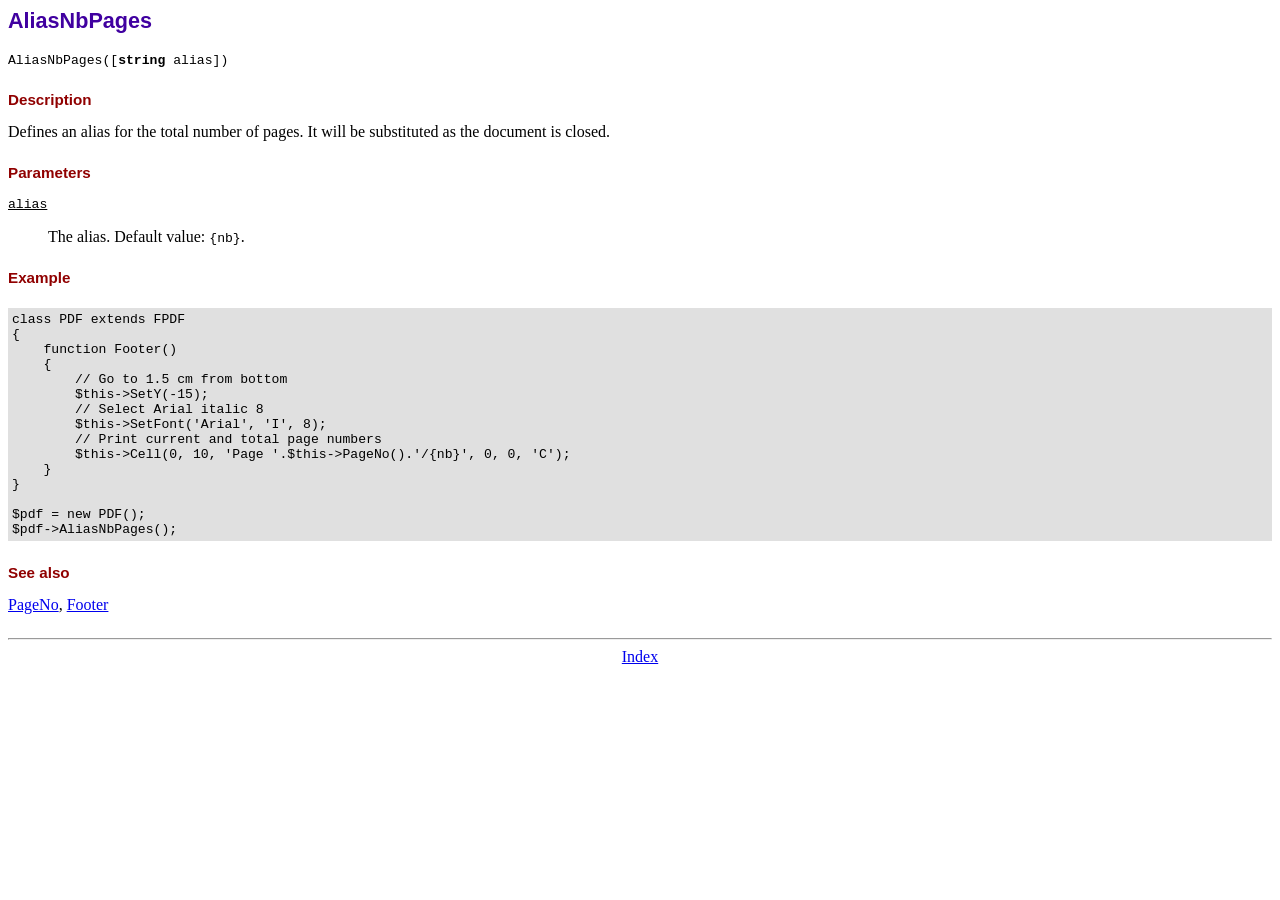
<file: fpdf/doc/aliasnbpages.htm>
<!DOCTYPE html PUBLIC "-//W3C//DTD HTML 4.01 Transitional//EN">
<html>
<head>
<meta http-equiv="Content-Type" content="text/html; charset=UTF-8">
<title>AliasNbPages</title>
<link type="text/css" rel="stylesheet" href="../fpdf.css">
</head>
<body>
<h1>AliasNbPages</h1>
<code>AliasNbPages([<b>string</b> alias])</code>
<h2>Description</h2>
Defines an alias for the total number of pages. It will be substituted as the document is
closed.
<h2>Parameters</h2>
<dl class="param">
<dt><code>alias</code></dt>
<dd>
The alias. Default value: <code>{nb}</code>.
</dd>
</dl>
<h2>Example</h2>
<div class="doc-source">
<pre><code>class PDF extends FPDF
{
    function Footer()
    {
        // Go to 1.5 cm from bottom
        $this-&gt;SetY(-15);
        // Select Arial italic 8
        $this-&gt;SetFont('Arial', 'I', 8);
        // Print current and total page numbers
        $this-&gt;Cell(0, 10, 'Page '.$this-&gt;PageNo().'/{nb}', 0, 0, 'C');
    }
}

$pdf = new PDF();
$pdf-&gt;AliasNbPages();</code></pre>
</div>
<h2>See also</h2>
<a href="pageno.htm">PageNo</a>,
<a href="footer.htm">Footer</a>
<hr style="margin-top:1.5em">
<div style="text-align:center"><a href="index.htm">Index</a></div>
</body>
</html>
</file>
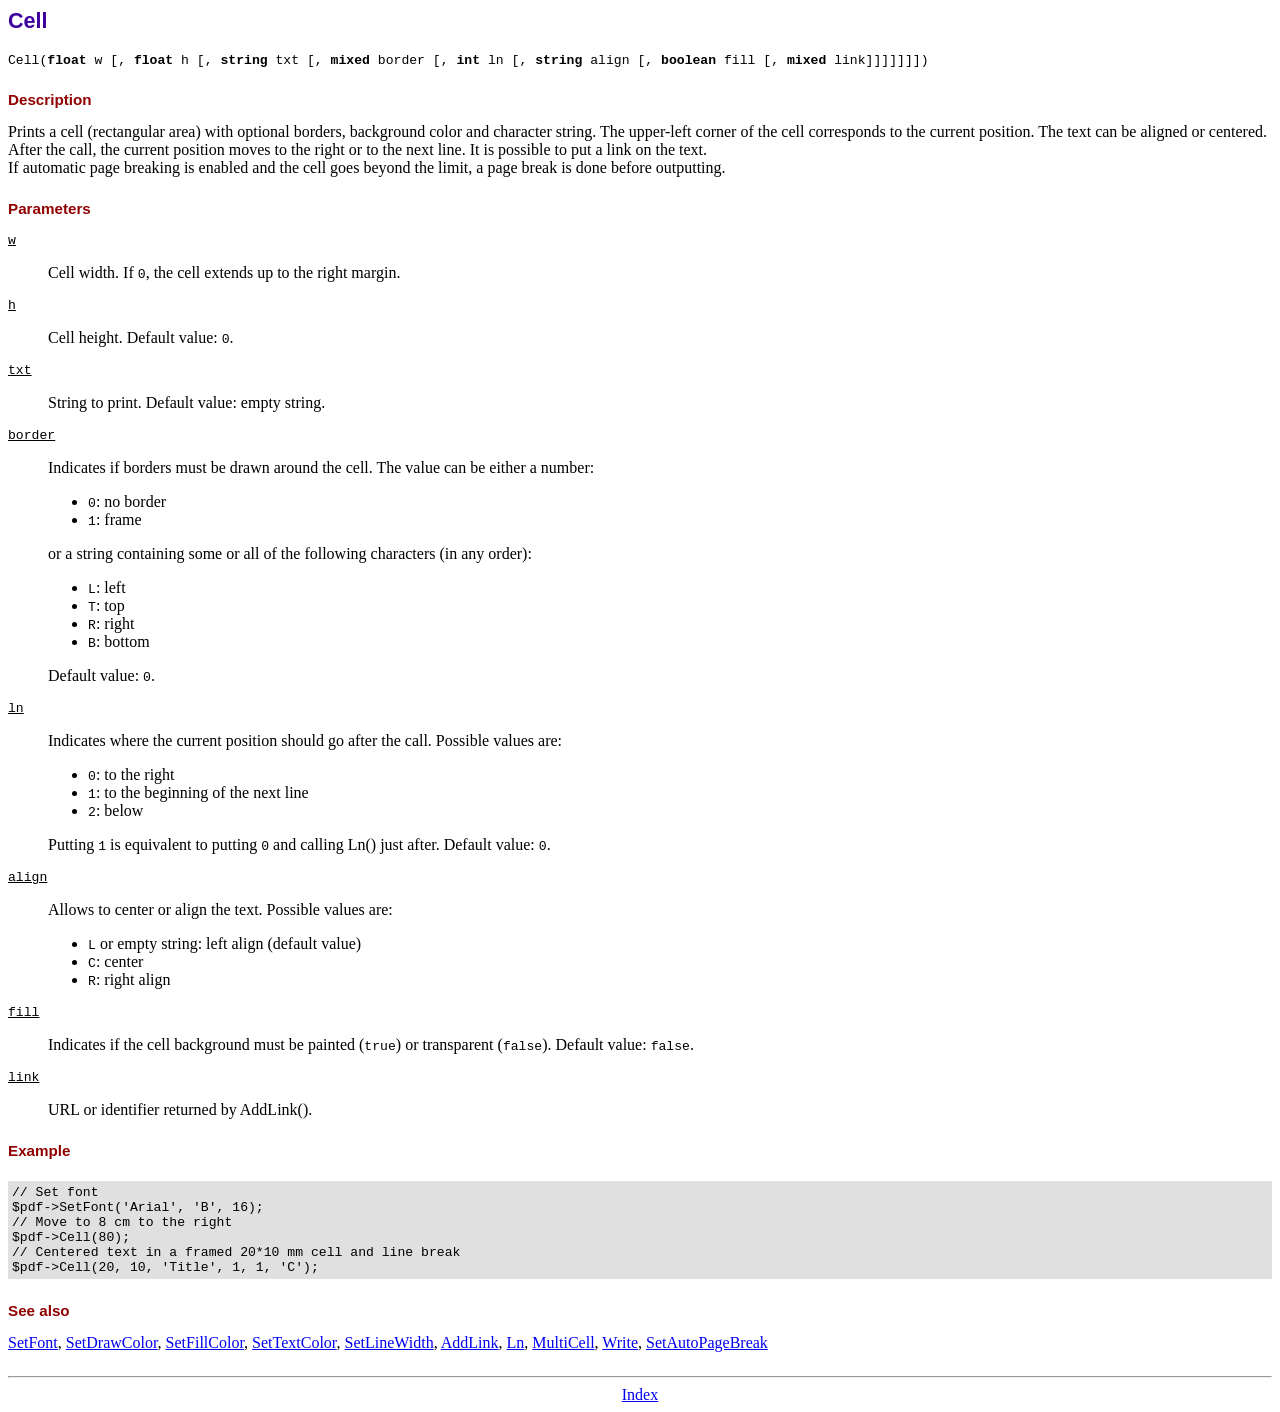
<file: fpdf/doc/cell.htm>
<!DOCTYPE html PUBLIC "-//W3C//DTD HTML 4.01 Transitional//EN">
<html>
<head>
<meta http-equiv="Content-Type" content="text/html; charset=UTF-8">
<title>Cell</title>
<link type="text/css" rel="stylesheet" href="../fpdf.css">
</head>
<body>
<h1>Cell</h1>
<code>Cell(<b>float</b> w [, <b>float</b> h [, <b>string</b> txt [, <b>mixed</b> border [, <b>int</b> ln [, <b>string</b> align [, <b>boolean</b> fill [, <b>mixed</b> link]]]]]]])</code>
<h2>Description</h2>
Prints a cell (rectangular area) with optional borders, background color and character string.
The upper-left corner of the cell corresponds to the current position. The text can be aligned
or centered. After the call, the current position moves to the right or to the next line. It is
possible to put a link on the text.
<br>
If automatic page breaking is enabled and the cell goes beyond the limit, a page break is
done before outputting.
<h2>Parameters</h2>
<dl class="param">
<dt><code>w</code></dt>
<dd>
Cell width. If <code>0</code>, the cell extends up to the right margin.
</dd>
<dt><code>h</code></dt>
<dd>
Cell height.
Default value: <code>0</code>.
</dd>
<dt><code>txt</code></dt>
<dd>
String to print.
Default value: empty string.
</dd>
<dt><code>border</code></dt>
<dd>
Indicates if borders must be drawn around the cell. The value can be either a number:
<ul>
<li><code>0</code>: no border</li>
<li><code>1</code>: frame</li>
</ul>
or a string containing some or all of the following characters (in any order):
<ul>
<li><code>L</code>: left</li>
<li><code>T</code>: top</li>
<li><code>R</code>: right</li>
<li><code>B</code>: bottom</li>
</ul>
Default value: <code>0</code>.
</dd>
<dt><code>ln</code></dt>
<dd>
Indicates where the current position should go after the call. Possible values are:
<ul>
<li><code>0</code>: to the right</li>
<li><code>1</code>: to the beginning of the next line</li>
<li><code>2</code>: below</li>
</ul>
Putting <code>1</code> is equivalent to putting <code>0</code> and calling Ln() just after.
Default value: <code>0</code>.
</dd>
<dt><code>align</code></dt>
<dd>
Allows to center or align the text. Possible values are:
<ul>
<li><code>L</code> or empty string: left align (default value)</li>
<li><code>C</code>: center</li>
<li><code>R</code>: right align</li>
</ul>
</dd>
<dt><code>fill</code></dt>
<dd>
Indicates if the cell background must be painted (<code>true</code>) or transparent (<code>false</code>).
Default value: <code>false</code>.
</dd>
<dt><code>link</code></dt>
<dd>
URL or identifier returned by AddLink().
</dd>
</dl>
<h2>Example</h2>
<div class="doc-source">
<pre><code>// Set font
$pdf-&gt;SetFont('Arial', 'B', 16);
// Move to 8 cm to the right
$pdf-&gt;Cell(80);
// Centered text in a framed 20*10 mm cell and line break
$pdf-&gt;Cell(20, 10, 'Title', 1, 1, 'C');</code></pre>
</div>
<h2>See also</h2>
<a href="setfont.htm">SetFont</a>,
<a href="setdrawcolor.htm">SetDrawColor</a>,
<a href="setfillcolor.htm">SetFillColor</a>,
<a href="settextcolor.htm">SetTextColor</a>,
<a href="setlinewidth.htm">SetLineWidth</a>,
<a href="addlink.htm">AddLink</a>,
<a href="ln.htm">Ln</a>,
<a href="multicell.htm">MultiCell</a>,
<a href="write.htm">Write</a>,
<a href="setautopagebreak.htm">SetAutoPageBreak</a>
<hr style="margin-top:1.5em">
<div style="text-align:center"><a href="index.htm">Index</a></div>
</body>
</html>
</file>
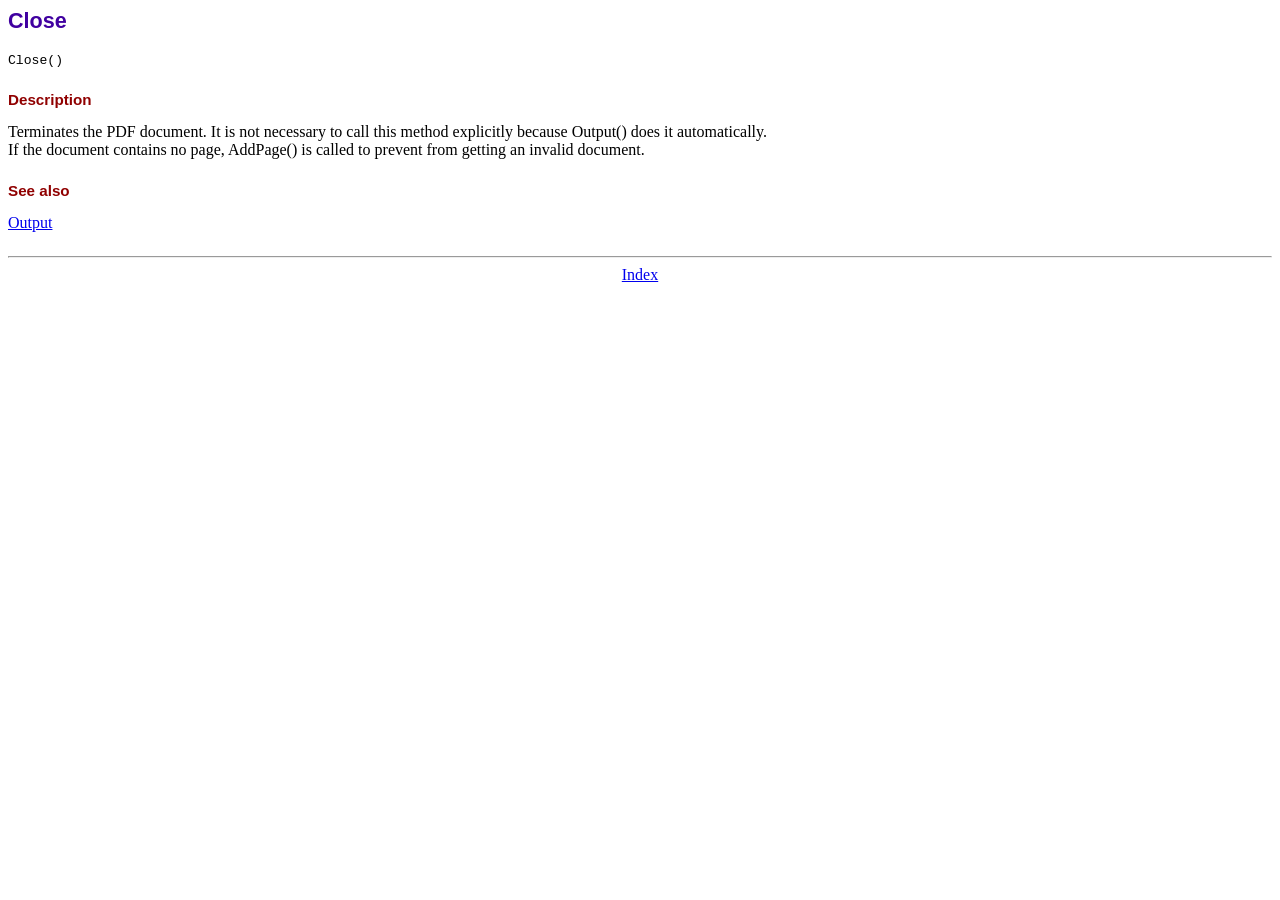
<file: fpdf/doc/close.htm>
<!DOCTYPE html PUBLIC "-//W3C//DTD HTML 4.01 Transitional//EN">
<html>
<head>
<meta http-equiv="Content-Type" content="text/html; charset=UTF-8">
<title>Close</title>
<link type="text/css" rel="stylesheet" href="../fpdf.css">
</head>
<body>
<h1>Close</h1>
<code>Close()</code>
<h2>Description</h2>
Terminates the PDF document. It is not necessary to call this method explicitly because Output()
does it automatically.
<br>
If the document contains no page, AddPage() is called to prevent from getting an invalid document.
<h2>See also</h2>
<a href="output.htm">Output</a>
<hr style="margin-top:1.5em">
<div style="text-align:center"><a href="index.htm">Index</a></div>
</body>
</html>
</file>
<file: fpdf/fpdf.css>
body {font-family:"Times New Roman",serif}
h1 {font:bold 135% Arial,sans-serif; color:#4000A0; margin-bottom:0.9em}
h2 {font:bold 95% Arial,sans-serif; color:#900000; margin-top:1.5em; margin-bottom:1em}
dl.param dt {text-decoration:underline}
dl.param dd {margin-top:1em; margin-bottom:1em}
dl.param ul {margin-top:1em; margin-bottom:1em}
tt, code, kbd {font-family:"Courier New",Courier,monospace; font-size:82%}
div.source {margin-top:1.4em; margin-bottom:1.3em}
div.source pre {display:table; border:1px solid #24246A; width:100%; margin:0em; font-family:inherit; font-size:100%}
div.source code {display:block; border:1px solid #C5C5EC; background-color:#F0F5FF; padding:6px; color:#000000}
div.doc-source {margin-top:1.4em; margin-bottom:1.3em}
div.doc-source pre {display:table; width:100%; margin:0em; font-family:inherit; font-size:100%}
div.doc-source code {display:block; background-color:#E0E0E0; padding:4px}
.kw {color:#000080; font-weight:bold}
.str {color:#CC0000}
.cmt {color:#008000}
p.demo {text-align:center; margin-top:-0.9em}
a.demo {text-decoration:none; font-weight:bold; color:#0000CC}
a.demo:link {text-decoration:none; font-weight:bold; color:#0000CC}
a.demo:hover {text-decoration:none; font-weight:bold; color:#0000FF}
a.demo:active {text-decoration:none; font-weight:bold; color:#0000FF}
</file>
